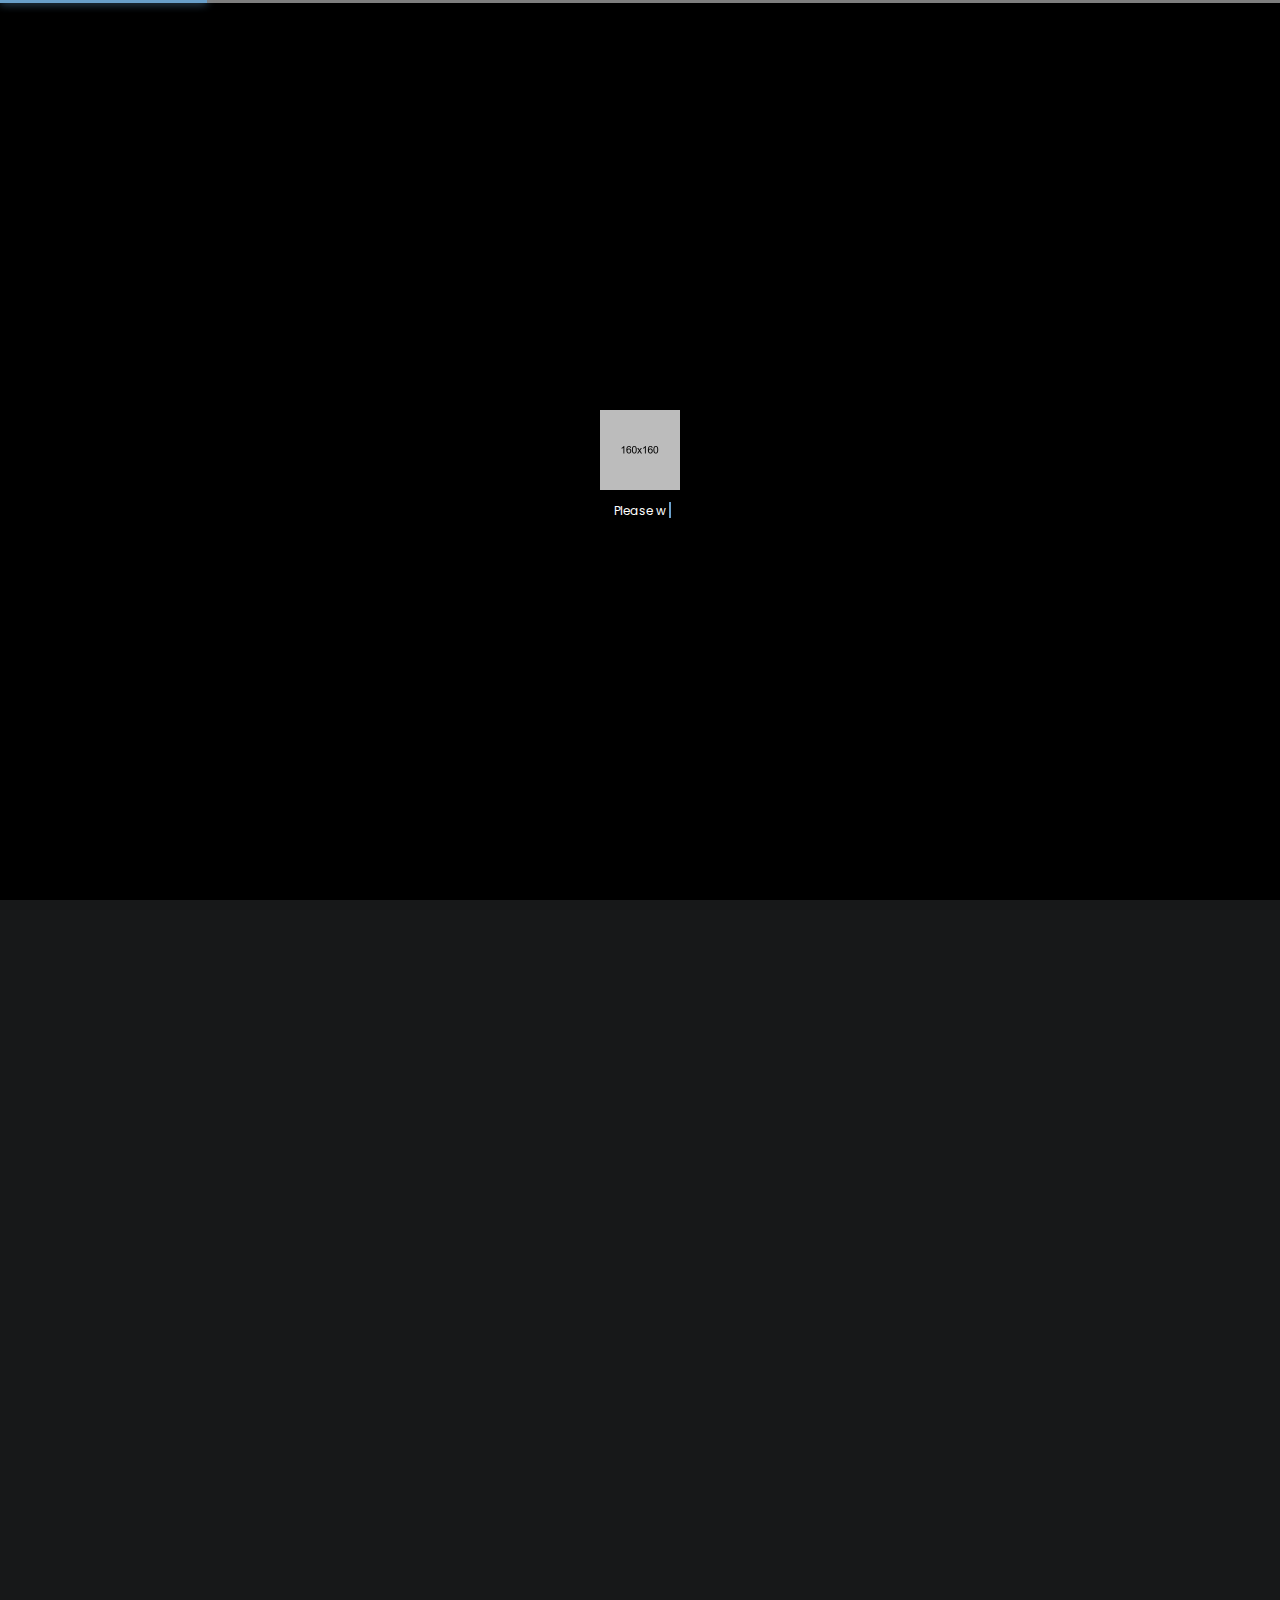
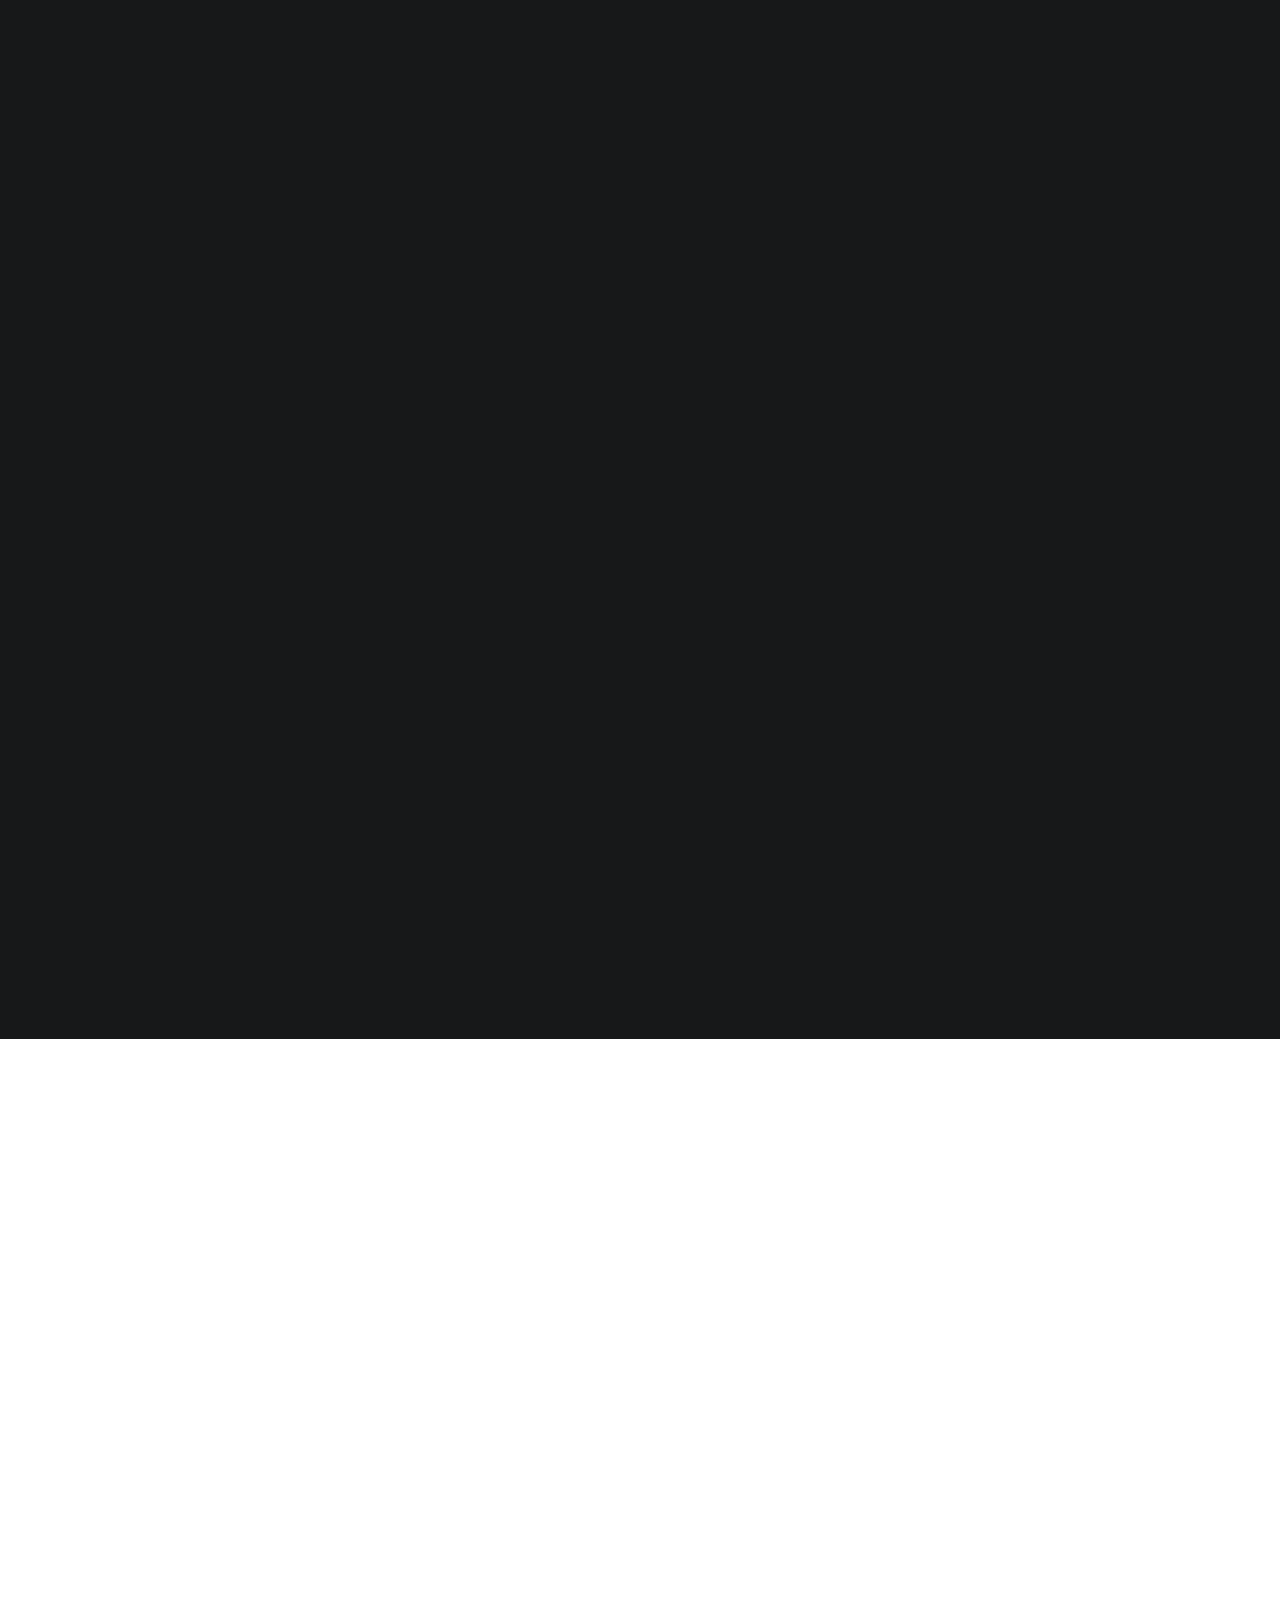
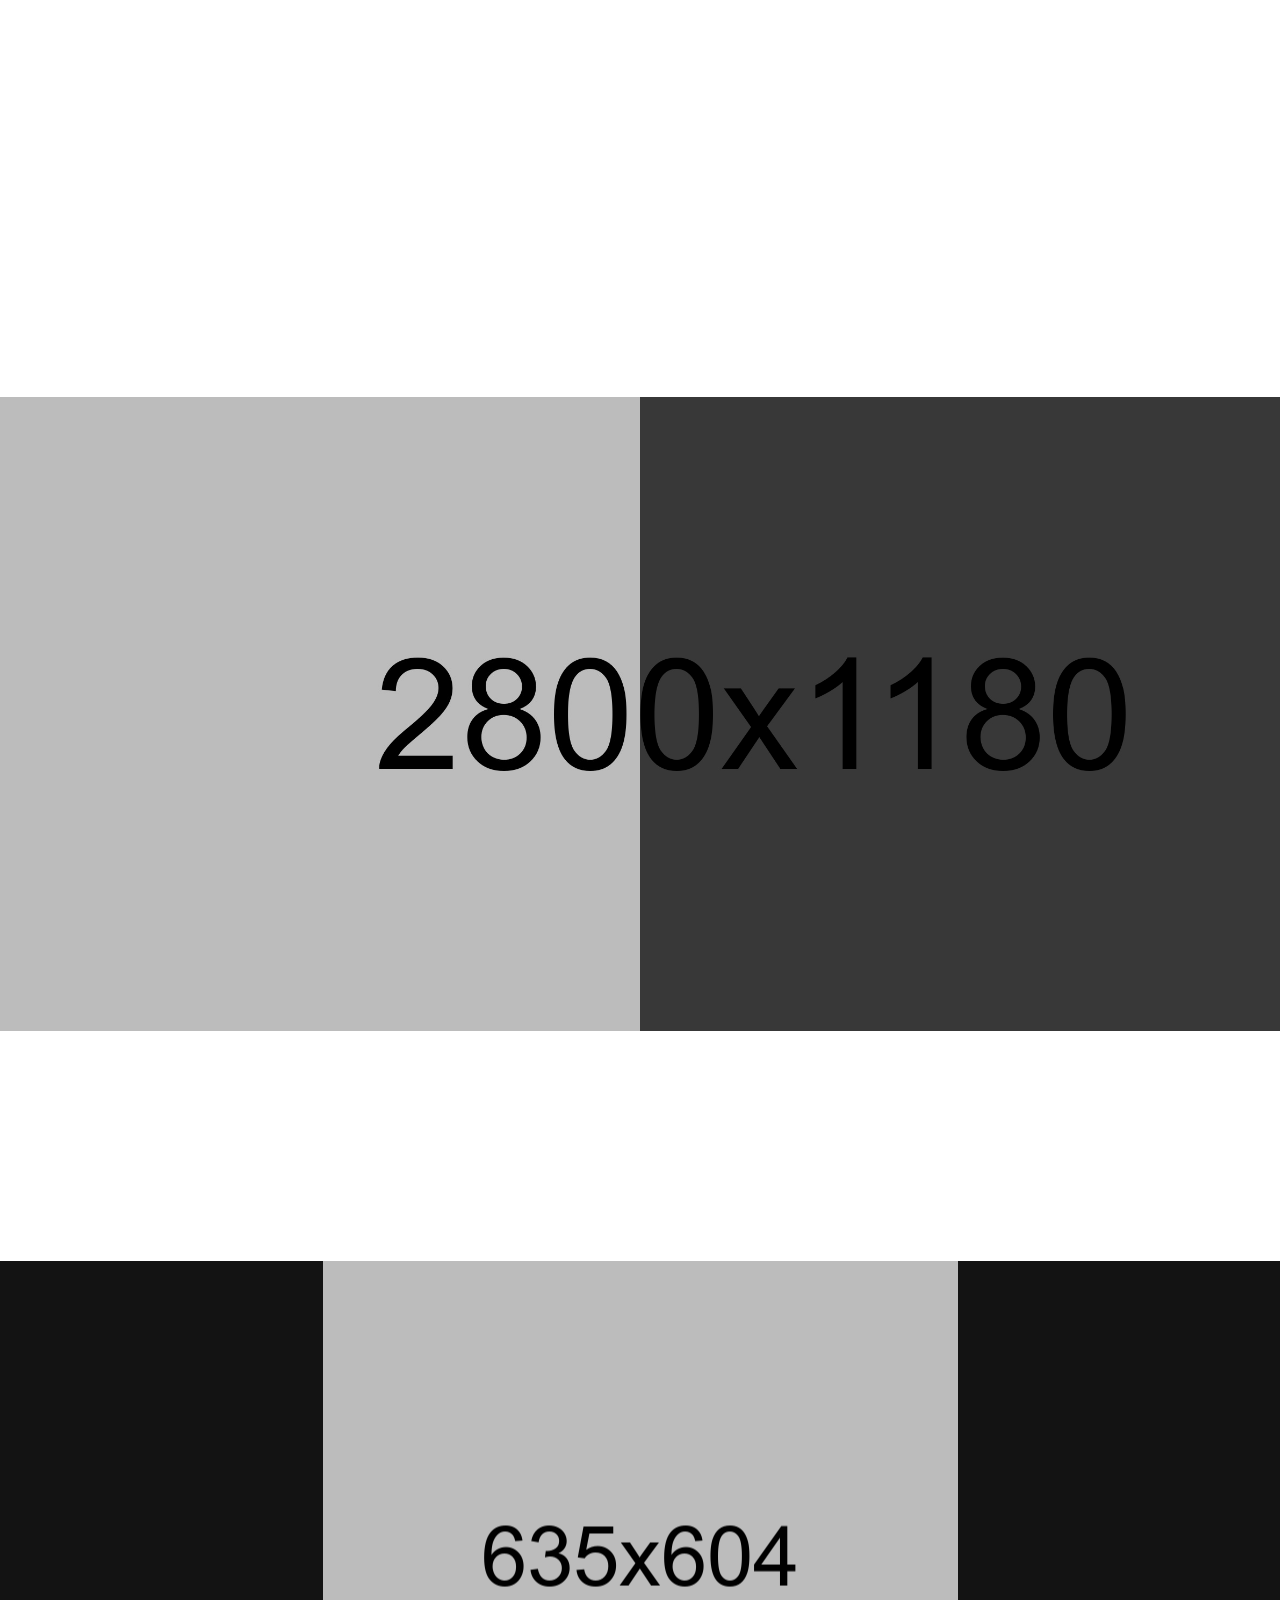
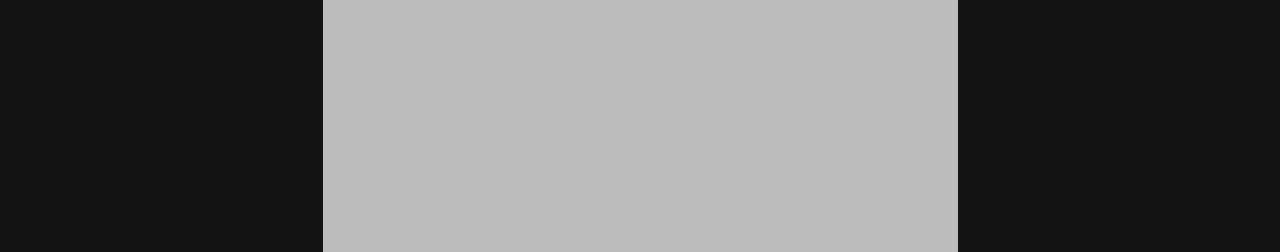
<file: index.html>
<!DOCTYPE html>
<html lang="en">
  <head>
    <meta charset="utf-8" />
    <meta
      name="viewport"
      content="width=device-width, initial-scale=1, shrink-to-fit=no"
    />
    <meta name="format-detection" content="telephone=no" />
    <meta name="theme-color" content="#6ba1cc" />
    <title>Digital Escape | Home</title>
    <meta name="author" content="Digital Escape" />
    <!-- TODO: Update site description -->
    <meta name="description" content="Digital Escape" />
    <meta
      name="keywords"
      content="creative, works, showcase, portfolio, highlight, projects, parallax, agency, digital, studio, css, animation, transition, svg, html, css,web design, photography, web development ,Videography ,graphic design,"
    />

    <!-- TODO: update SOCIAL MEDIA META -->
    <meta property="og:description" content="Digital Escape" />
    <meta property="og:image" content="http://www.digitalescape.co.za" />
    <meta property="og:site_name" content="Digital Escape" />
    <meta property="og:title" content="Digital Escape" />
    <meta property="og:type" content="website" />
    <meta property="og:url" content="http://www.digitalescape.co.za" />

    <!-- TODO: update TWITTER META -->
    <meta name="twitter:card" content="summary" />
    <meta name="twitter:site" content="@unicord" />
    <meta name="twitter:creator" content="@unicord" />
    <meta name="twitter:title" content="unicord" />
    <meta
      name="twitter:description"
      content="Unicord | Creative Portfolio for Freelancers & Agencies"
    />
    <meta
      name="twitter:image"
      content="http://www.themezinho.net/unicord/preview.png"
    />

    <!-- TODO: update FAVICON FILES -->
    <link
      href="ico/apple-touch-icon-144-precomposed.png"
      rel="apple-touch-icon"
      sizes="144x144"
    />
    <link
      href="ico/apple-touch-icon-114-precomposed.png"
      rel="apple-touch-icon"
      sizes="114x114"
    />
    <link
      href="ico/apple-touch-icon-72-precomposed.png"
      rel="apple-touch-icon"
      sizes="72x72"
    />
    <link
      href="ico/apple-touch-icon-57-precomposed.png"
      rel="apple-touch-icon"
    />
    <link href="ico/favicon.png" rel="shortcut icon" />

    <!-- CSS FILES -->
    <link rel="stylesheet" href="css/font-awesome.min.css" />
    <link rel="stylesheet" href="css/animate.min.css" />
    <link rel="stylesheet" href="css/swiper.min.css" />
    <link rel="stylesheet" href="css/bootstrap.min.css" />
    <link rel="stylesheet" href="css/style.css" />
  </head>
  <body>
    <div class="preloader">
      <div class="inner">
        <div class="loader">
          <div class="trackbar">
            <div class="loadbar"></div>
          </div>
        </div>
        <!-- end loader -->
        <div class="holder">
          <span class="typewriter" id="typewriter"></span>
        </div>
        <!-- end holder -->
      </div>
      <!-- end inner -->
    </div>
    <!-- end preloader -->
    <div class="transition-overlay">
      <div class="green-layer"></div>
      <div class="black-layer"></div>
    </div>
    <!-- end transition-overlay -->
    <nav class="navigation-menu">
      <div class="green-layer"></div>
      <div class="black-layer"></div>
      <div class="inner">
        <ul>
          <li><a href="/">Home</a></li>
          <li><a href="services.html">Services</a></li>
          <li><a href="showcases.html">Showcases</a></li>
          <li><a href="say-hello.html">Say Hello</a></li>
        </ul>

        <address>
          1 DAN PIENAAR
          <br />
          EMALAHLENI, MPUMALANGA, 1035
          <br />
          <br />
          067-231-1726
          <br />
          083-791-0409
          <br />
          073-119-4293
        </address>
      </div>
      <!-- end inner -->
    </nav>
    <!-- end navigation-menu -->
    <nav class="navbar">
      <!-- TODO: use correct logo -->
      <div class="logo">
        <a href="/"><img src="images/logo.png" alt="Image" /></a>
      </div>
      <!-- end logo -->
      <div class="email-us">
        Say
        <a href="mailto:info@digitalescape.co.za">
          <span>info</span>
          @digitalescape.co.za
        </a>
      </div>
      <!-- end email-us -->
      <div class="sandwich-nav">
        <b>MENU</b>
        <div class="sandwich-btn circle" id="sandwich-btn" data-dist="7">
          <span></span>
          <span></span>
        </div>
        <!-- end sandwich-btn -->
      </div>
      <!-- end sandwich-nav -->
    </nav>
    <!-- end navbar -->
    <header class="header">
      <div class="particles-mask" id="parallax">
        <div class="inner">
          <div class="masker">
            <div class="layer" data-depth="0.2">
              <h1 data-text="Digital escape">Digital Escape</h1>
            </div>
            <!-- end layer -->
            <div id="particles-js"></div>
            <!-- end particles-js -->
          </div>
          <!-- end masker -->
          <h5>
            Illusive is a single weight, uppercase display typeface inspired by
            the elements
          </h5>
          <a href="#">DISCOVER NOW</a>
        </div>
        <!-- end inner -->
      </div>
      <!-- end particles-mask -->

      <ul class="social-media">
        <li>
          <a href="#"><i class="fa fa-facebook"></i></a>
        </li>
        <li>
          <a href="#"><i class="fa fa-twitter"></i></a>
        </li>
        <li>
          <a href="#"><i class="fa fa-dribbble"></i></a>
        </li>
        <li>
          <a href="#"><i class="fa fa-linkedin"></i></a>
        </li>
        <li>
          <a href="#"><i class="fa fa-youtube-play"></i></a>
        </li>
      </ul>
      <div class="scroll-down">
        <b>SCROLL DOWN</b>
        <span></span>
      </div>
      <!-- end scroll-down -->
    </header>
    <!-- end header -->
    <div class="header-spacing"></div>
    <!-- end header-spacing -->
    <main>
      <section class="works">
        <ul>
          <li class="wow fadeInUp">
            <figure data-tilt>
              <img src="images/works01.jpg" alt="Image" class="thumb" />
              <figcaption>
                <img src="images/logo-brand.png" alt="Image" class="brand" />
                <h3>Yellow Ginger</h3>
                <small>UI-UX Design, WordPress</small>
                <a href="case-details.html">CASE DETAILS</a>
              </figcaption>
            </figure>
          </li>
          <li class="wow fadeInUp">
            <figure data-tilt>
              <img src="images/works02.jpg" alt="Image" class="thumb" />
              <figcaption>
                <img src="images/logo-brand2.png" alt="Image" class="brand" />
                <h3>Red Tomato</h3>
                <small>Web Design, HTML, Development</small>
                <a href="case-details.html">CASE DETAILS</a>
              </figcaption>
            </figure>
          </li>
          <li class="wow fadeInUp">
            <figure data-tilt>
              <img src="images/works03.jpg" alt="Image" class="thumb" />
              <figcaption>
                <img src="images/logo-brand3.png" alt="Image" class="brand" />
                <h3>Mr. Washington</h3>
                <small>App Development, UI-UX Design</small>
                <a href="case-details.html">CASE DETAILS</a>
              </figcaption>
            </figure>
          </li>
          <li class="wow fadeInUp">
            <figure data-tilt>
              <img src="images/works04.jpg" alt="Image" class="thumb" />
              <figcaption>
                <img src="images/logo-brand2.png" alt="Image" class="brand" />
                <h3>House MD</h3>
                <small>Print Design, Branding</small>
                <a href="case-details.html">CASE DETAILS</a>
              </figcaption>
            </figure>
          </li>
          <li class="wow fadeInUp">
            <figure data-tilt>
              <img src="images/works05.jpg" alt="Image" class="thumb" />
              <figcaption>
                <img src="images/logo-brand3.png" alt="Image" class="brand" />
                <h3>Celebrity</h3>
                <small>UI-UX Design, WordPress</small>
                <a href="case-details.html">CASE DETAILS</a>
              </figcaption>
            </figure>
          </li>
          <li class="wow fadeInUp">
            <figure data-tilt>
              <img src="images/works06.jpg" alt="Image" class="thumb" />
              <figcaption>
                <img src="images/logo-brand3.png" alt="Image" class="brand" />
                <h3>Man in Black</h3>
                <small>HTML, Development</small>
                <a href="case-details.html">CASE DETAILS</a>
              </figcaption>
            </figure>
          </li>
          <li class="wow fadeInUp">
            <figure data-tilt>
              <img src="images/works07.jpg" alt="Image" class="thumb" />
              <figcaption>
                <img src="images/logo-brand.png" alt="Image" class="brand" />
                <h3>Old School</h3>
                <small>App Design, Development</small>
                <a href="case-details.html">CASE DETAILS</a>
              </figcaption>
            </figure>
          </li>
          <li class="wow fadeInUp">
            <figure data-tilt>
              <img src="images/works08.jpg" alt="Image" class="thumb" />
              <figcaption>
                <img src="images/logo-brand2.png" alt="Image" class="brand" />
                <h3>Paper Girl</h3>
                <small>UI-UX Design, HTML, Development</small>
                <a href="case-details.html">CASE DETAILS</a>
              </figcaption>
            </figure>
          </li>
          <li class="wow fadeInUp">
            <figure data-tilt>
              <img src="images/works09.jpg" alt="Image" class="thumb" />
              <figcaption>
                <img src="images/logo-brand3.png" alt="Image" class="brand" />
                <h3>Moto Wheel</h3>
                <small>Branding, Print Design</small>
                <a href="case-details.html">CASE DETAILS</a>
              </figcaption>
            </figure>
          </li>
        </ul>
      </section>
      <!-- end works -->
      <section class="features-content">
        <div class="container">
          <div class="row">
            <div class="col-lg-5 wow fadeInLeft">
              <h2>Services</h2>
              <h6>
                All of our products exist to help you customize your website and
                add some advanced functionality lacks.
              </h6>
            </div>
            <!-- end col-5 -->
            <div class="col-lg-7">
              <div class="row inner">
                <div class="col-md-4 wow fadeInUp">
                  <img src="images/icon01.png" alt="Image" />
                  <h4>Graphic Design</h4>
                  <p>Unicord provides a fantastic living experience.</p>
                </div>
                <!-- end col-4 -->
                <div class="col-md-4 wow fadeInUp">
                  <img src="images/icon02.png" alt="Image" />
                  <h4>Business Profiles</h4>
                  <p>Website and add some advanced lacks.</p>
                </div>
                <!-- end col-4 -->
                <div class="col-md-4 wow fadeInUp">
                  <img src="images/icon03.png" alt="Image" />
                  <h4>Business Cards</h4>
                  <p>Website and add some advanced functionality.</p>
                </div>
                <!-- end col-4 -->
                <div class="col-md-4 wow fadeInUp">
                  <img src="images/icon02.png" alt="Image" />
                  <h4>Websites</h4>
                  <p>Website and add some advanced functionality</p>
                </div>
                <!-- end col-4 -->
                <div class="col-md-4 wow fadeInUp">
                  <img src="images/icon03.png" alt="Image" />
                  <h4>Social Media Management</h4>
                  <p>Website and add some advanced functionality</p>
                </div>
                <!-- end col-4 -->
                <div class="col-md-4 wow fadeInUp">
                  <img src="images/icon03.png" alt="Image" />
                  <h4>Marketing</h4>
                  <p>Website and add some advanced functionality</p>
                </div>
                <!-- end col-4 -->
                <div class="col-md-4 wow fadeInUp">
                  <img src="images/icon03.png" alt="Image" />
                  <h4>Google Ads</h4>
                  <p>Website and add some advanced functionality</p>
                </div>
                <!-- end col-4 -->
                <div class="col-md-4 wow fadeInUp">
                  <img src="images/icon03.png" alt="Image" />
                  <h4>Logo Designs</h4>
                  <p>Website and add some advanced functionality</p>
                </div>
                <!-- end col-4 -->
                <div class="col-md-4 wow fadeInUp">
                  <img src="images/icon03.png" alt="Image" />
                  <h4>Letterhead Designs</h4>
                  <p>Website and add some advanced functionality</p>
                </div>
                <!-- end col-4 -->
                <div class="col-md-4 wow fadeInUp">
                  <img src="images/icon03.png" alt="Image" />
                  <h4>Corporate Photoshop</h4>
                  <p>Website and add some advanced functionality</p>
                </div>
                <!-- end col-4 -->
                <div class="col-md-4 wow fadeInUp">
                  <img src="images/icon03.png" alt="Image" />
                  <h4>Company Video Presentation</h4>
                  <p>Website and add some advanced functionality</p>
                </div>
                <!-- end col-4 -->
                <div class="col-md-4 wow fadeInUp">
                  <img src="images/icon03.png" alt="Image" />
                  <h4>Drone Services</h4>
                  <p>Website and add some advanced functionality</p>
                </div>
                <!-- end col-4 -->
              </div>
              <!-- end row inner -->
            </div>
            <!-- end col-7 -->
          </div>
          <!-- end row -->
        </div>
        <!-- end container -->
      </section>
      <!-- end features-content -->
      <section
        class="full-media-content bg-image"
        data-background="images/hero01.jpg"
      >
        <div class="sides">
          <figure class="wow fadeInLeft">
            <img src="images/office01.jpg" alt="Image" />
          </figure>
        </div>
        <!-- end sides -->
        <div class="sides inner-content">
          <div class="inner wow fadeInUp">
            <h5>Why choose us</h5>
            <h2>Punchline</h2>
            <p>
              Unicord is a creative digital agency, composed of creative
              designers & experienced developers. You’ll have your own
              individual apartment and facilities which are inspired by the
              luxurious life you want to live.
            </p>
            <a href="#">TAKE A LOOK</a>
          </div>
          <!-- end inner -->
        </div>
        <!-- end sides -->
      </section>
      <!-- end full-media-content -->
      <section class="logos">
        <div class="container">
          <ul>
            <li class="wow fadeInUp">
              <figure>
                <img src="images/logo01.jpg" alt="Image" />
                <h6>BIRD DIGITAL INC.</h6>
              </figure>
            </li>
            <li class="wow fadeInUp">
              <figure>
                <img src="images/logo02.jpg" alt="Image" />
                <h6>FOX ENTERTAINMENT</h6>
              </figure>
            </li>
            <li class="wow fadeInUp">
              <figure>
                <img src="images/logo03.jpg" alt="Image" />
                <h6>EAGLE SOLUTIONS</h6>
              </figure>
            </li>
            <li class="wow fadeInUp">
              <figure>
                <img src="images/logo04.jpg" alt="Image" />
                <h6>DEERS MEDICAL INC.</h6>
              </figure>
            </li>
            <li class="wow fadeInUp">
              <figure>
                <img src="images/logo05.jpg" alt="Image" />
                <h6>BIRD NATURAL PARKS</h6>
              </figure>
            </li>
          </ul>
        </div>
        <!-- end container -->
      </section>
      <!-- end logos -->
      <footer class="footer">
        <div class="container wow fadeIn">
          <img src="images/logo.png" alt="Image" />
          <h2>
            Don't be shy and
            <br />
            talk to us?
          </h2>
          <h5>Say info@digitalescape.co.za</h5>
          <ul>
            <li>
              <a href="#"><i class="fa fa-facebook"></i></a>
            </li>
            <li>
              <a href="#"><i class="fa fa-twitter"></i></a>
            </li>
            <li>
              <a href="#"><i class="fa fa-behance"></i></a>
            </li>
            <li>
              <a href="#"><i class="fa fa-google-plus"></i></a>
            </li>
            <li>
              <a href="#"><i class="fa fa-youtube-play"></i></a>
            </li>
          </ul>
          <span>© 2024 Digital Escape | All Rights Reserved</span>
        </div>
        <!-- end container -->
      </footer>
      <!-- end footer -->
    </main>
    <!-- end main -->
    <audio id="link" src="audio/link.mp3" preload="auto"></audio>
    <audio id="hover-audio" src="audio/hover.mp3" preload="auto"></audio>

    <!-- JS FILES -->
    <script src="js/jquery.min.js"></script>
    <script src="js/popper.min.js"></script>
    <script src="js/bootstrap.min.js"></script>
    <script src="js/swiper.min.js"></script>
    <script src="js/wow.min.js"></script>
    <script src="js/isotope.min.js"></script>
    <script src="js/tilt.jquery.js"></script>
    <script src="js/jquery.typewriter.js"></script>
    <script src="js/TweenMax.min.js"></script>
    <script src="js/imagesloaded.pkgd.min.js"></script>
    <script src="js/particles.min.js"></script>
    <script src="js/jquery.parallax.min.js"></script>
    <script src="js/motion.blur.js"></script>
    <script src="js/scripts.js"></script>
  </body>
</html>
</file>
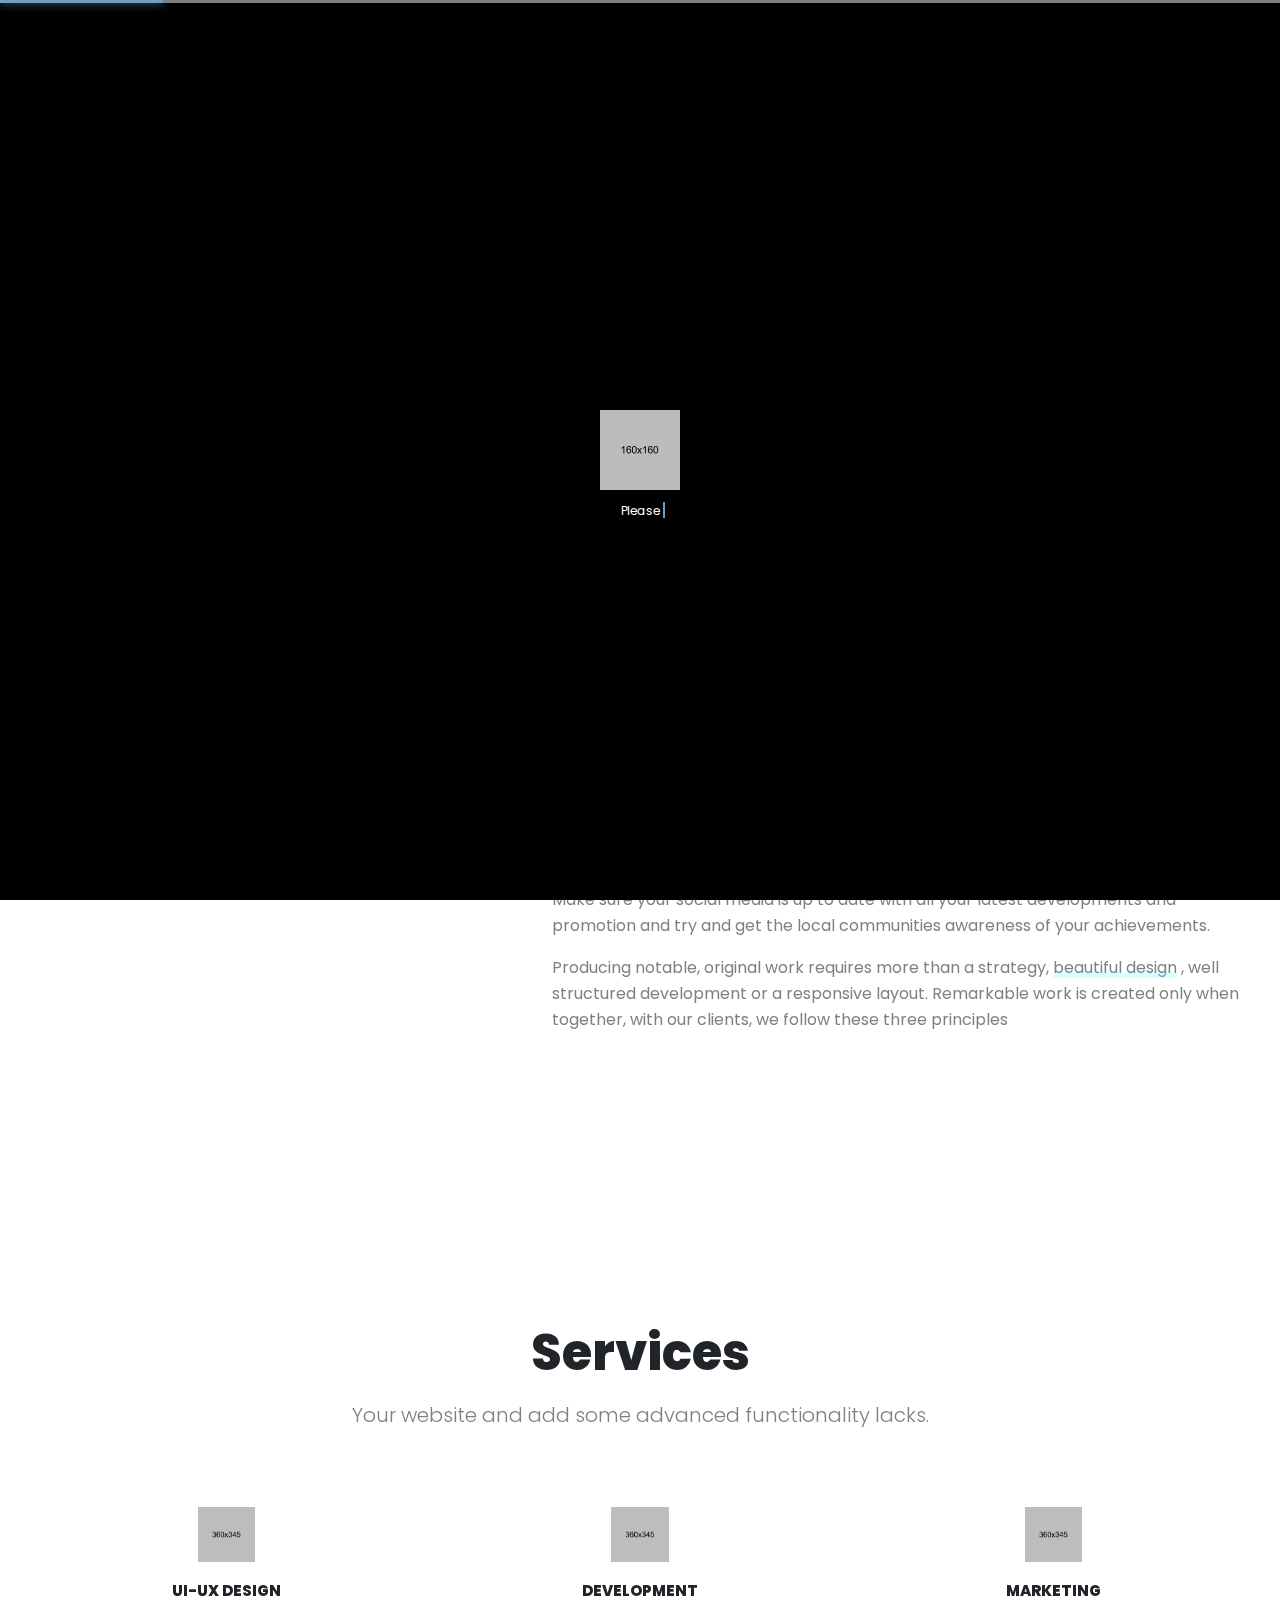
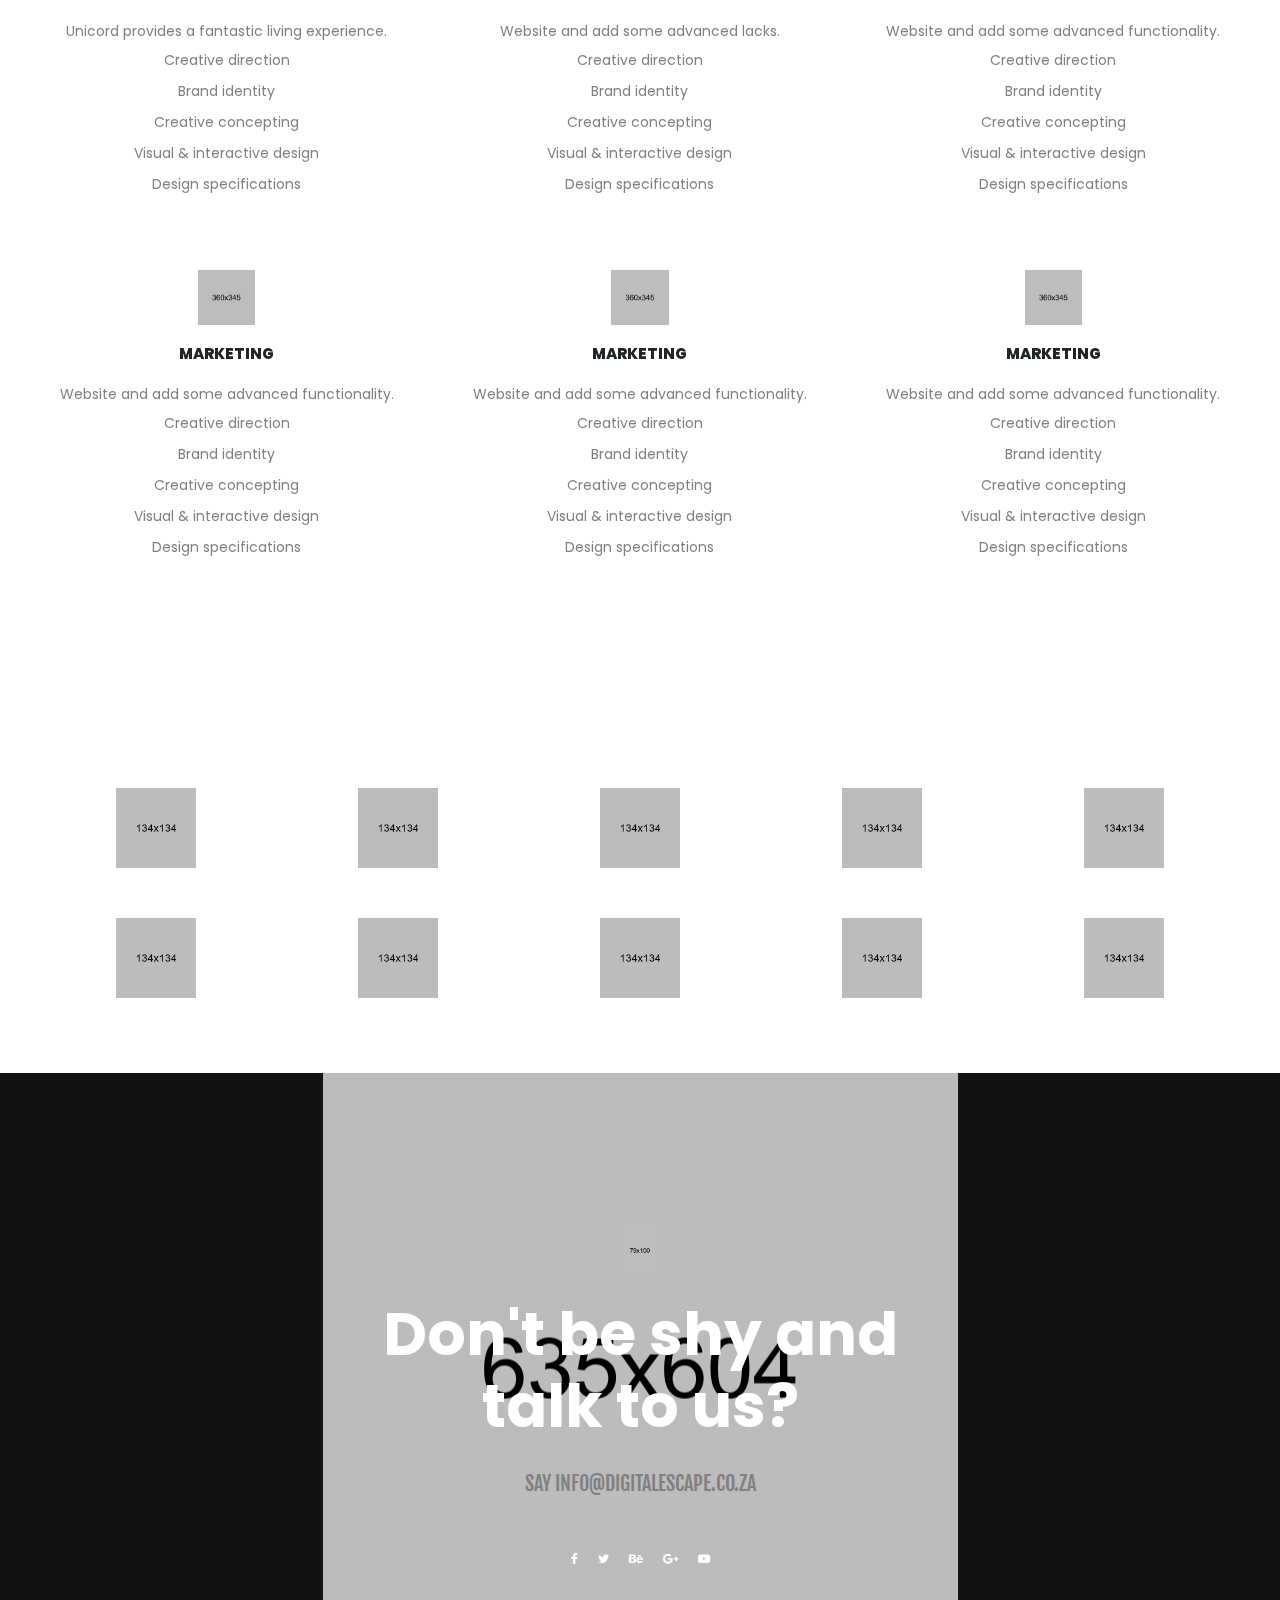
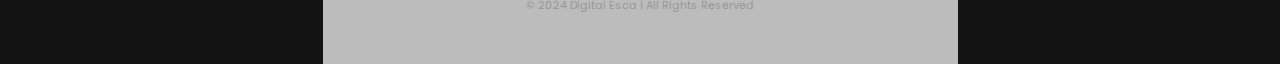
<file: services.html>
<!DOCTYPE html>
<html lang="en">
  <head>
    <meta charset="utf-8" />
    <meta
      name="viewport"
      content="width=device-width, initial-scale=1, shrink-to-fit=no"
    />
    <meta name="format-detection" content="telephone=no" />
    <meta name="theme-color" content="#6ba1cc" />
    <title>Digital escape | Services</title>
    <meta name="author" content="Digital escape" />
    <!-- TODO: Update site description -->
    <meta name="description" content="Digital Escape" />
    <meta
      name="keywords"
      content="creative, works, showcase, portfolio, highlight, projects, parallax, agency, digital, studio, css, animation, transition, svg, html, css,web design, photography, web development ,Videography ,graphic design,"
    />

    <!-- TODO: update SOCIAL MEDIA META -->
    <meta property="og:description" content="Digital Escape" />
    <meta property="og:image" content="http://www.digitalescape.co.za" />
    <meta property="og:site_name" content="Digital Escape" />
    <meta property="og:title" content="Digital Escape" />
    <meta property="og:type" content="website" />
    <meta property="og:url" content="http://www.digitalescape.co.za" />

    <!-- TODO: update TWITTER META -->
    <meta name="twitter:card" content="summary" />
    <meta name="twitter:site" content="@unicord" />
    <meta name="twitter:creator" content="@unicord" />
    <meta name="twitter:title" content="unicord" />
    <meta
      name="twitter:description"
      content="Unicord | Creative Portfolio for Freelancers & Agencies"
    />
    <meta
      name="twitter:image"
      content="http://www.themezinho.net/unicord/preview.png"
    />

    <!-- TODO: update FAVICON FILES -->
    <link
      href="ico/apple-touch-icon-144-precomposed.png"
      rel="apple-touch-icon"
      sizes="144x144"
    />
    <link
      href="ico/apple-touch-icon-114-precomposed.png"
      rel="apple-touch-icon"
      sizes="114x114"
    />
    <link
      href="ico/apple-touch-icon-72-precomposed.png"
      rel="apple-touch-icon"
      sizes="72x72"
    />
    <link
      href="ico/apple-touch-icon-57-precomposed.png"
      rel="apple-touch-icon"
    />
    <link href="ico/favicon.png" rel="shortcut icon" />

    <!-- CSS FILES -->
    <link rel="stylesheet" href="css/font-awesome.min.css" />
    <link rel="stylesheet" href="css/animate.min.css" />
    <link rel="stylesheet" href="css/swiper.min.css" />
    <link rel="stylesheet" href="css/bootstrap.min.css" />
    <link rel="stylesheet" href="css/style.css" />
  </head>
  <body>
    <div class="preloader">
      <div class="inner">
        <div class="loader">
          <div class="trackbar">
            <div class="loadbar"></div>
          </div>
        </div>
        <!-- end loader -->
        <div class="holder">
          <span class="typewriter" id="typewriter"></span>
        </div>
        <!-- end holder -->
      </div>
      <!-- end inner -->
    </div>
    <!-- end preloader -->
    <div class="transition-overlay">
      <div class="green-layer"></div>
      <div class="black-layer"></div>
    </div>
    <!-- end transition-overlay -->
    <nav class="navigation-menu">
      <div class="green-layer"></div>
      <div class="black-layer"></div>
      <div class="inner">
        <ul>
          <li><a href="/">Home</a></li>
          <li><a href="services.html">Services</a></li>
          <li><a href="showcases.html">Showcases</a></li>
          <li><a href="say-hello.html">Say Hello</a></li>
        </ul>

        <address>
          1 DAN PIENAAR
          <br />
          EMALAHLENI, MPUMALANGA, 1035
          <br />
          <br />
          067-231-1726
          <br />
          083-791-0409
          <br />
          073-119-4293
        </address>
      </div>
      <!-- end inner -->
    </nav>
    <!-- end navigation-menu -->
    <nav class="navbar">
      <!-- TODO: use correct logo -->
      <div class="logo">
        <a href="/"><img src="images/logo.png" alt="Image" /></a>
      </div>
      <!-- end logo -->
      <div class="email-us">
        Say
        <a href="#">
          <span>hello</span>
          @digital-escape.co.za
        </a>
      </div>
      <!-- end email-us -->
      <div class="sandwich-nav">
        <b>MENU</b>
        <div class="sandwich-btn circle" id="sandwich-btn" data-dist="7">
          <span></span>
          <span></span>
        </div>
        <!-- end sandwich-btn -->
      </div>
      <!-- end sandwich-nav -->
    </nav>
    <!-- end navbar -->
    <header class="page-header">
      <div class="video-bg">
        <video src="videos/video.mp4" autoplay muted loop></video>
      </div>
      <!-- end video-bg -->
      <div class="inner">
        <h2 data-text="Services">Services</h2>
        <p>
          We work in an integral manner and address projects in the following
          dimensions.
        </p>
      </div>
      <!-- end inner -->
      <ul class="social-media">
        <li>
          <a href="#"><i class="fa fa-facebook"></i></a>
        </li>
        <li>
          <a href="#"><i class="fa fa-twitter"></i></a>
        </li>
        <li>
          <a href="#"><i class="fa fa-dribbble"></i></a>
        </li>
        <li>
          <a href="#"><i class="fa fa-linkedin"></i></a>
        </li>
        <li>
          <a href="#"><i class="fa fa-youtube-play"></i></a>
        </li>
      </ul>
      <div class="scroll-down">
        <b>SCROLL DOWN</b>
        <span></span>
      </div>
      <!-- end scroll-down -->
    </header>
    <!-- end page-header -->
    <div class="page-header-spacing"></div>
    <!-- end page-header-spacing -->
    <main>
      <section class="introduction">
        <div class="container">
          <div class="row">
            <div class="col-lg-5">
              <h2>More than a passtime it is a heritage</h2>
              <h6>Setting a financial operation apart from the crowd</h6>
            </div>
            <!-- end col-5 -->
            <div class="col-lg-7">
              <h4>
                We are a team of multi-skilled and curious
                <span>digital specialists</span>
                who are always up for a challenge and learning as fast as
                digital is changing.
              </h4>
              <p>
                Make sure your social media is up to date with all your latest
                developments and promotion and try and get the local communities
                awareness of your achievements.
              </p>
              <p>
                Producing notable, original work requires more than a strategy,
                <span>beautiful design</span>
                , well structured development or a responsive layout. Remarkable
                work is created only when together, with our clients, we follow
                these three principles
              </p>
            </div>
            <!-- end col-7 -->
          </div>
          <!-- end row -->
        </div>
        <!-- end container -->
      </section>
      <!-- end introduction -->

      <section class="features-content">
        <div class="container">
          <div class="row justify-content-center text-center">
            <div class="col-12">
              <h2>Services</h2>
              <h5>Your website and add some advanced functionality lacks.</h5>
            </div>
            <!-- end col-12 -->
            <div class="col-lg-4">
              <img src="images/icon01.png" alt="Image" />
              <h4>UI-UX DESIGN</h4>
              <p>Unicord provides a fantastic living experience.</p>
              <ul>
                <li>Creative direction</li>
                <li>Brand identity</li>
                <li>Creative concepting</li>
                <li>Visual &amp; interactive design</li>
                <li>Design specifications</li>
              </ul>
            </div>
            <!-- end col-4 -->
            <div class="col-lg-4">
              <img src="images/icon02.png" alt="Image" />
              <h4>DEVELOPMENT</h4>
              <p>Website and add some advanced lacks.</p>
              <ul>
                <li>Creative direction</li>
                <li>Brand identity</li>
                <li>Creative concepting</li>
                <li>Visual &amp; interactive design</li>
                <li>Design specifications</li>
              </ul>
            </div>
            <!-- end col-4 -->
            <div class="col-lg-4">
              <img src="images/icon03.png" alt="Image" />
              <h4>MARKETING</h4>
              <p>Website and add some advanced functionality.</p>
              <ul>
                <li>Creative direction</li>
                <li>Brand identity</li>
                <li>Creative concepting</li>
                <li>Visual &amp; interactive design</li>
                <li>Design specifications</li>
              </ul>
            </div>
            <!-- end col-4 -->

            <div class="col-lg-4">
              <img src="images/icon03.png" alt="Image" />
              <h4>MARKETING</h4>
              <p>Website and add some advanced functionality.</p>
              <ul>
                <li>Creative direction</li>
                <li>Brand identity</li>
                <li>Creative concepting</li>
                <li>Visual &amp; interactive design</li>
                <li>Design specifications</li>
              </ul>
            </div>
            <!-- end col-4 -->

            <div class="col-lg-4">
              <img src="images/icon03.png" alt="Image" />
              <h4>MARKETING</h4>
              <p>Website and add some advanced functionality.</p>
              <ul>
                <li>Creative direction</li>
                <li>Brand identity</li>
                <li>Creative concepting</li>
                <li>Visual &amp; interactive design</li>
                <li>Design specifications</li>
              </ul>
            </div>
            <!-- end col-4 -->

            <div class="col-lg-4">
              <img src="images/icon03.png" alt="Image" />
              <h4>MARKETING</h4>
              <p>Website and add some advanced functionality.</p>
              <ul>
                <li>Creative direction</li>
                <li>Brand identity</li>
                <li>Creative concepting</li>
                <li>Visual &amp; interactive design</li>
                <li>Design specifications</li>
              </ul>
            </div>
            <!-- end col-4 -->
          </div>
        </div>
        <!-- end container -->
      </section>
      <!-- end features-content -->
      <section class="full-media-content d-none">
        <div class="video-bg">
          <video src="videos/video2.mp4" autoplay muted loop></video>
        </div>
        <!-- end video-bg -->
        <div class="sides hide-mobile"></div>
        <!-- end sides -->
        <div class="sides inner-content">
          <div class="inner">
            <h5>Collaborative approach</h5>
            <h2>INTERFACE</h2>
            <p>
              To create a powerful project once, a bit of luck is enough. To
              generate good products regularly, you need a strong foundation of
              experience and skills.
            </p>
            <a href="#">DISCOVER NOW</a>
          </div>
          <!-- end inner -->
        </div>
        <!-- end sides -->
      </section>
      <!-- end full-media-content -->
      <section class="logos">
        <div class="container">
          <ul>
            <li>
              <figure>
                <img src="images/logo04.jpg" alt="Image" />
                <h6>BIRD DIGITAL INC.</h6>
              </figure>
            </li>
            <li>
              <figure>
                <img src="images/logo05.jpg" alt="Image" />
                <h6>FOX ENTERTAINMENT</h6>
              </figure>
            </li>
            <li>
              <figure>
                <img src="images/logo01.jpg" alt="Image" />
                <h6>EAGLE SOLUTIONS</h6>
              </figure>
            </li>
            <li>
              <figure>
                <img src="images/logo03.jpg" alt="Image" />
                <h6>DEERS MEDICAL INC.</h6>
              </figure>
            </li>
            <li>
              <figure>
                <img src="images/logo02.jpg" alt="Image" />
                <h6>BIRD NATURAL PARKS</h6>
              </figure>
            </li>
            <li>
              <figure>
                <img src="images/logo01.jpg" alt="Image" />
                <h6>BIRD DIGITAL INC.</h6>
              </figure>
            </li>
            <li>
              <figure>
                <img src="images/logo02.jpg" alt="Image" />
                <h6>FOX ENTERTAINMENT</h6>
              </figure>
            </li>
            <li>
              <figure>
                <img src="images/logo03.jpg" alt="Image" />
                <h6>EAGLE SOLUTIONS</h6>
              </figure>
            </li>
            <li>
              <figure>
                <img src="images/logo04.jpg" alt="Image" />
                <h6>DEERS MEDICAL INC.</h6>
              </figure>
            </li>
            <li>
              <figure>
                <img src="images/logo05.jpg" alt="Image" />
                <h6>BIRD NATURAL PARKS</h6>
              </figure>
            </li>
          </ul>
        </div>
      </section>
      <!-- end logos -->
      <footer class="footer">
        <div class="container">
          <img src="images/logo.png" alt="Image" />
          <h2>
            Don't be shy and
            <br />
            talk to us?
          </h2>
          <h5>Say info@digitalescape.co.za</h5>
          <ul>
            <li>
              <a href="#"><i class="fa fa-facebook"></i></a>
            </li>
            <li>
              <a href="#"><i class="fa fa-twitter"></i></a>
            </li>
            <li>
              <a href="#"><i class="fa fa-behance"></i></a>
            </li>
            <li>
              <a href="#"><i class="fa fa-google-plus"></i></a>
            </li>
            <li>
              <a href="#"><i class="fa fa-youtube-play"></i></a>
            </li>
          </ul>
          <span>© 2024 Digital Esca | All Rights Reserved</span>
        </div>
        <!-- end container -->
      </footer>
      <!-- end footer -->
    </main>
    <!-- end main -->
    <audio id="link" src="audio/link.mp3" preload="auto"></audio>
    <audio id="hover-audio" src="audio/hover.mp3" preload="auto"></audio>

    <!-- JS FILES -->
    <script src="js/jquery.min.js"></script>
    <script src="js/popper.min.js"></script>
    <script src="js/bootstrap.min.js"></script>
    <script src="js/swiper.min.js"></script>
    <script src="js/wow.min.js"></script>
    <script src="js/isotope.min.js"></script>
    <script src="js/tilt.jquery.js"></script>
    <script src="js/jquery.typewriter.js"></script>
    <script src="js/TweenMax.min.js"></script>
    <script src="js/imagesloaded.pkgd.min.js"></script>
    <script src="js/particles.min.js"></script>
    <script src="js/jquery.parallax.min.js"></script>
    <script src="js/motion.blur.js"></script>
    <script src="js/scripts.js"></script>
  </body>
</html>
</file>
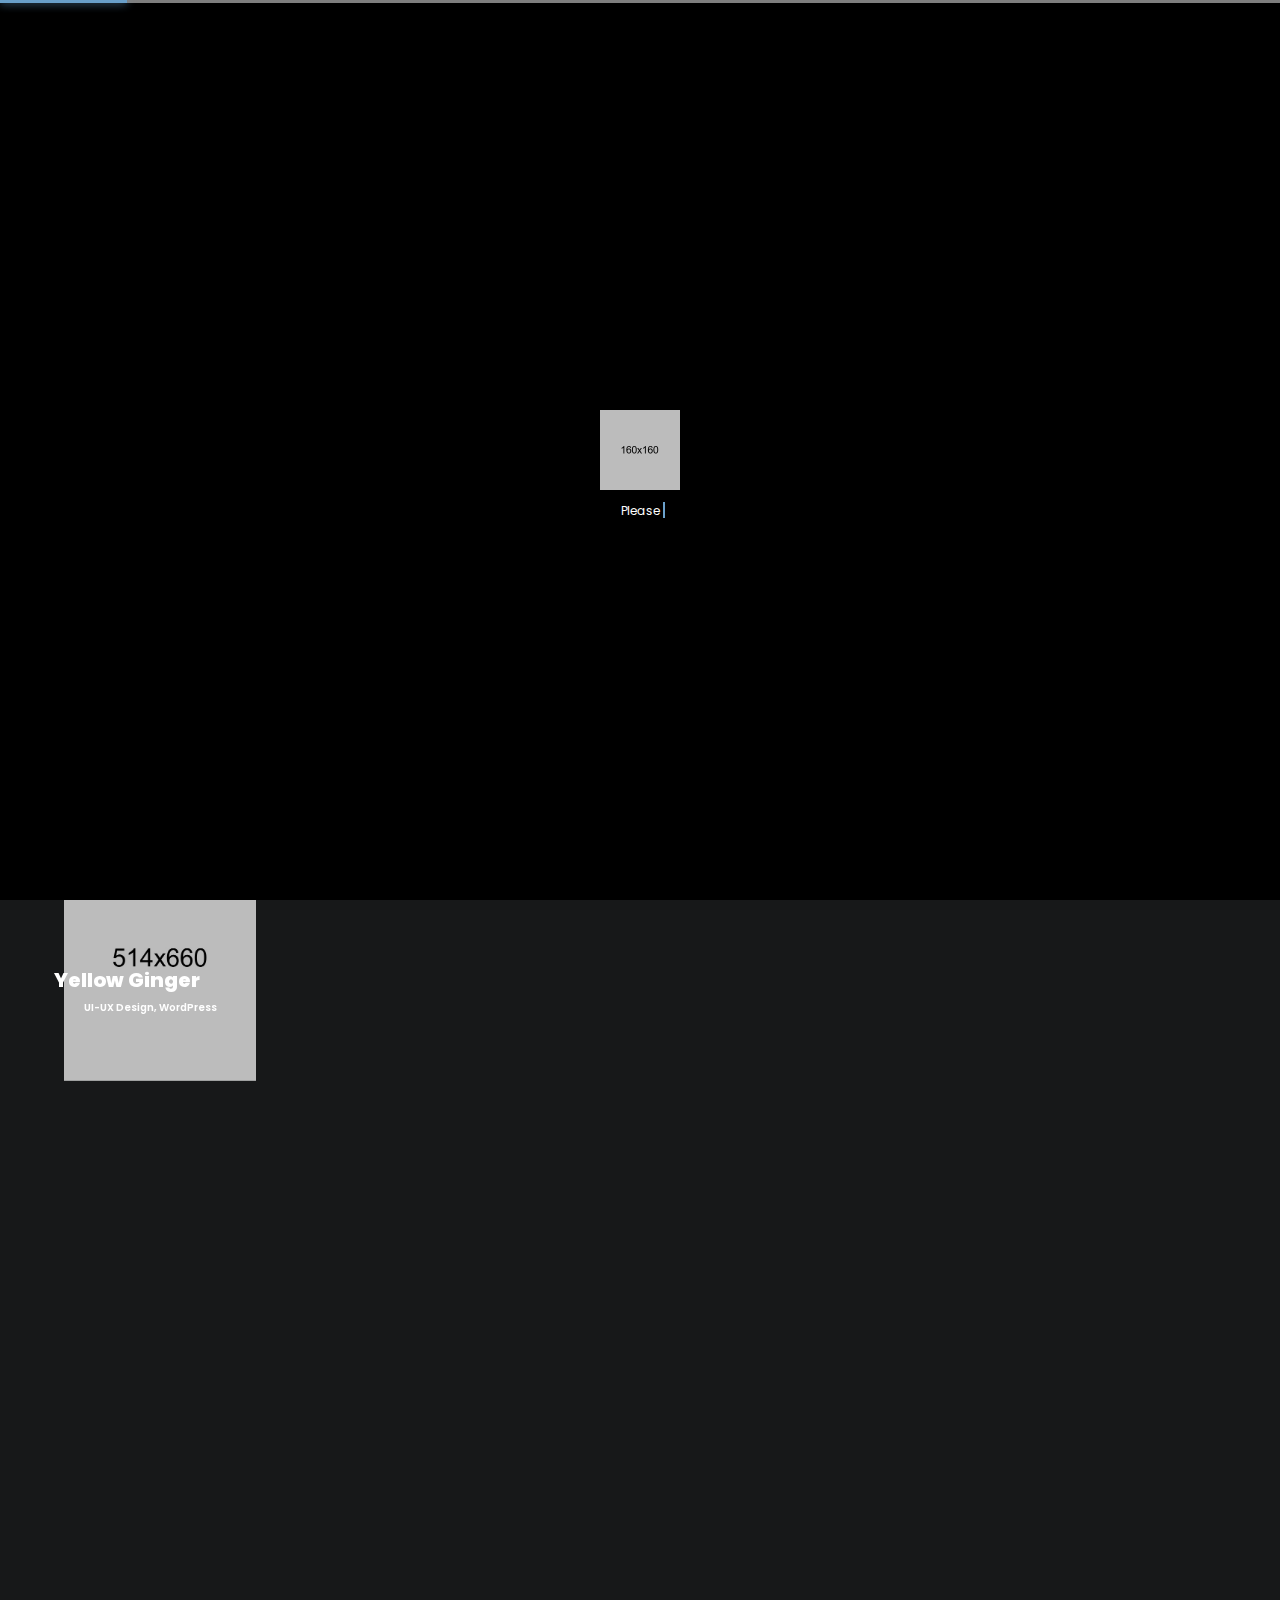
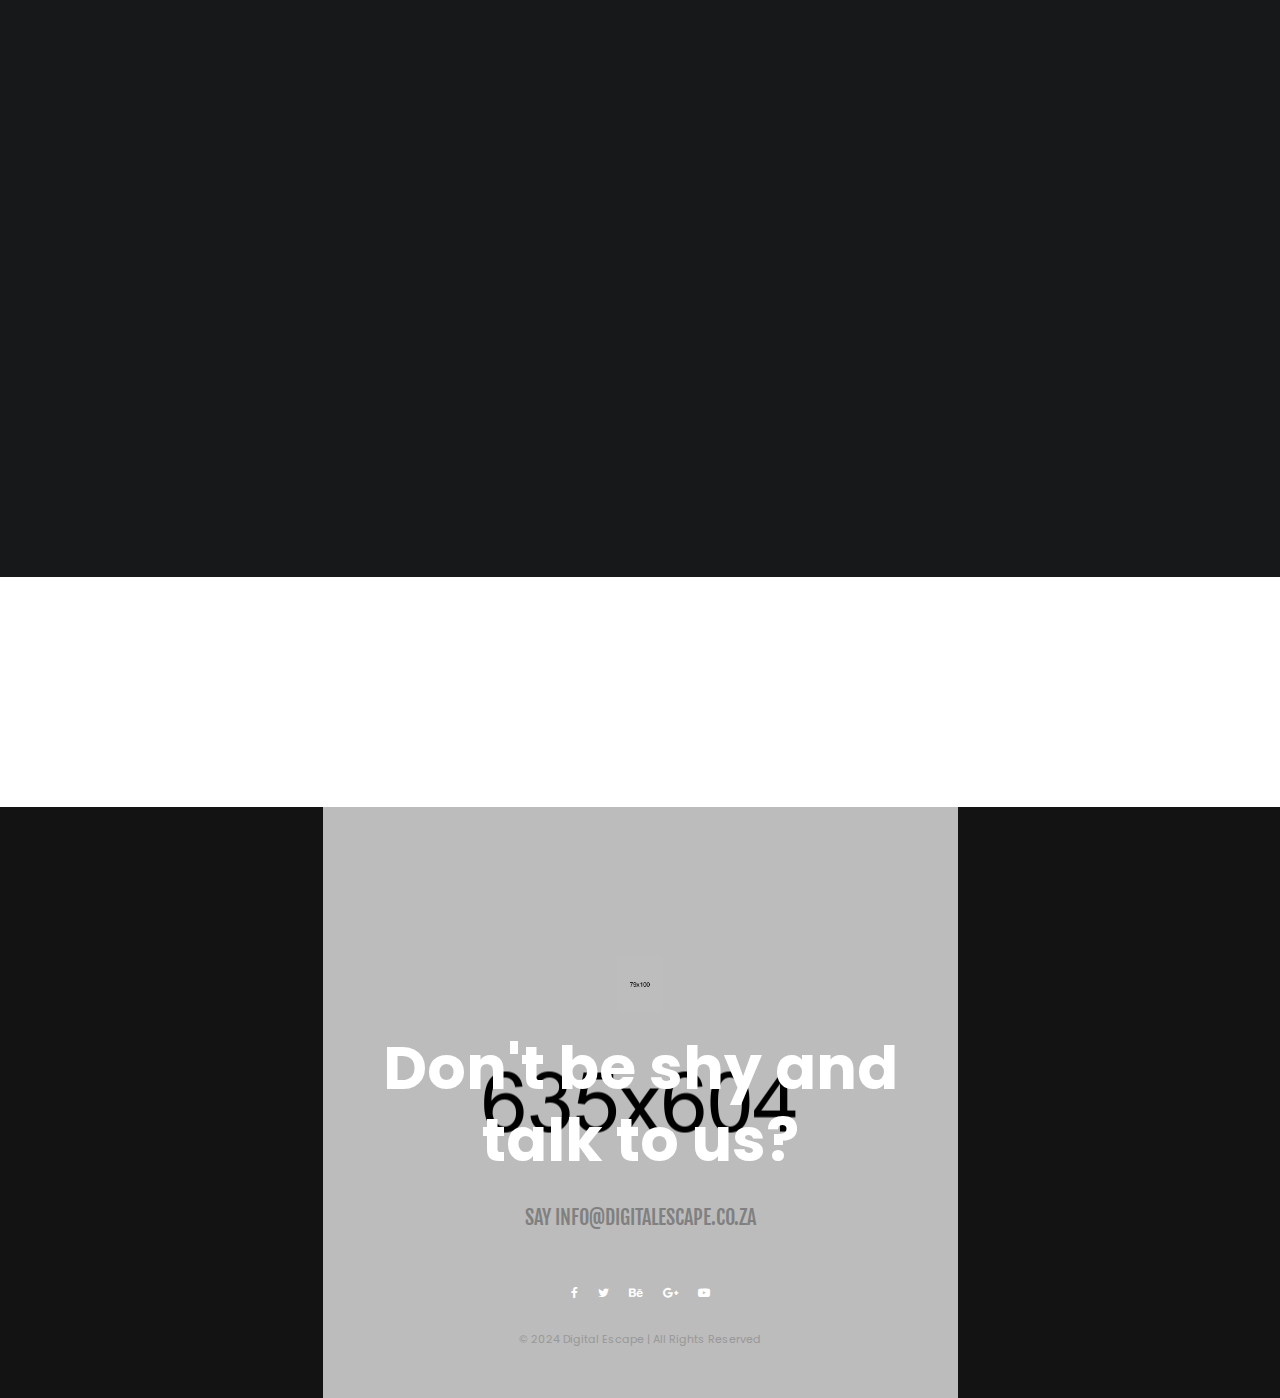
<file: showcases.html>
<!DOCTYPE html>
<html lang="en">
  <head>
    <meta charset="utf-8" />
    <meta
      name="viewport"
      content="width=device-width, initial-scale=1, shrink-to-fit=no"
    />
    <meta name="format-detection" content="telephone=no" />
    <meta name="theme-color" content="#6ba1cc" />
    <title>Digital Escape | Showcases</title>
    <!-- TODO: Update site description -->
    <meta name="description" content="Digital Escape" />
    <meta
      name="keywords"
      content="creative, works, showcase, portfolio, highlight, projects, parallax, agency, digital, studio, css, animation, transition, svg, html, css,web design, photography, web development ,Videography ,graphic design,"
    />

    <!-- TODO: update SOCIAL MEDIA META -->
    <meta property="og:description" content="Digital Escape" />
    <meta property="og:image" content="http://www.digitalescape.co.za" />
    <meta property="og:site_name" content="Digital Escape" />
    <meta property="og:title" content="Digital Escape" />
    <meta property="og:type" content="website" />
    <meta property="og:url" content="http://www.digitalescape.co.za" />

    <!-- TODO: update TWITTER META -->
    <meta name="twitter:card" content="summary" />
    <meta name="twitter:site" content="@unicord" />
    <meta name="twitter:creator" content="@unicord" />
    <meta name="twitter:title" content="unicord" />
    <meta
      name="twitter:description"
      content="Unicord | Creative Portfolio for Freelancers & Agencies"
    />
    <meta
      name="twitter:image"
      content="http://www.themezinho.net/unicord/preview.png"
    />

    <!-- TODO: update FAVICON FILES -->
    <link
      href="ico/apple-touch-icon-144-precomposed.png"
      rel="apple-touch-icon"
      sizes="144x144"
    />
    <link
      href="ico/apple-touch-icon-114-precomposed.png"
      rel="apple-touch-icon"
      sizes="114x114"
    />
    <link
      href="ico/apple-touch-icon-72-precomposed.png"
      rel="apple-touch-icon"
      sizes="72x72"
    />
    <link
      href="ico/apple-touch-icon-57-precomposed.png"
      rel="apple-touch-icon"
    />
    <link href="ico/favicon.png" rel="shortcut icon" />

    <!-- CSS FILES -->
    <link rel="stylesheet" href="css/font-awesome.min.css" />
    <link rel="stylesheet" href="css/animate.min.css" />
    <link rel="stylesheet" href="css/swiper.min.css" />
    <link rel="stylesheet" href="css/bootstrap.min.css" />
    <link rel="stylesheet" href="css/style.css" />
  </head>
  <body>
    <div class="preloader">
      <div class="inner">
        <div class="loader">
          <div class="trackbar">
            <div class="loadbar"></div>
          </div>
        </div>
        <!-- end loader -->
        <div class="holder">
          <span class="typewriter" id="typewriter"></span>
        </div>
        <!-- end holder -->
      </div>
      <!-- end inner -->
    </div>
    <!-- end preloader -->
    <div class="transition-overlay">
      <div class="green-layer"></div>
      <div class="black-layer"></div>
    </div>
    <!-- end transition-overlay -->
    <nav class="navigation-menu">
      <div class="green-layer"></div>
      <div class="black-layer"></div>
      <div class="inner">
        <ul>
          <li><a href="/">Home</a></li>
          <li><a href="services.html">Services</a></li>
          <li><a href="showcases.html">Showcases</a></li>
          <li><a href="say-hello.html">Say Hello</a></li>
        </ul>

        <address>
          1 DAN PIENAAR
          <br />
          EMALAHLENI, MPUMALANGA, 1035
          <br />
          <br />
          067-231-1726
          <br />
          083-791-0409
          <br />
          073-119-4293
        </address>
      </div>
      <!-- end inner -->
    </nav>
    <!-- end navigation-menu -->
    <nav class="navbar">
      <!-- TODO: use correct logo -->
      <div class="logo">
        <a href="/"><img src="images/logo.png" alt="Image" /></a>
      </div>
      <!-- end logo -->
      <div class="email-us">
        Say
        <a href="mailto:info@digitalescape.co.za">
          <span>info</span>
          @digitalescape.co.za
        </a>
      </div>
      <!-- end email-us -->
      <div class="sandwich-nav">
        <b>MENU</b>
        <div class="sandwich-btn circle" id="sandwich-btn" data-dist="7">
          <span></span>
          <span></span>
        </div>
        <!-- end sandwich-btn -->
      </div>
      <!-- end sandwich-nav -->
    </nav>
    <!-- end navbar -->
    <header class="page-header">
      <div class="video-bg">
        <video src="videos/video.mp4" autoplay muted loop></video>
      </div>
      <!-- end video-bg -->
      <div class="inner">
        <h2 data-text="SHOWCASES">SHOWCASES</h2>
        <p>
          We work in an integral manner and address projects in the following
          dimensions.
        </p>
      </div>
      <!-- end inner -->
      <ul class="social-media">
        <li>
          <a href="#"><i class="fa fa-facebook"></i></a>
        </li>
        <li>
          <a href="#"><i class="fa fa-twitter"></i></a>
        </li>
        <li>
          <a href="#"><i class="fa fa-dribbble"></i></a>
        </li>
        <li>
          <a href="#"><i class="fa fa-linkedin"></i></a>
        </li>
        <li>
          <a href="#"><i class="fa fa-youtube-play"></i></a>
        </li>
      </ul>
      <div class="scroll-down">
        <b>SCROLL DOWN</b>
        <span></span>
      </div>
      <!-- end scroll-down -->
    </header>
    <!-- end page-header -->
    <div class="page-header-spacing"></div>
    <!-- end page-header-spacing -->
    <main>
      <section class="works four-cols">
        <div class="container">
          <div class="filter-bar">
            <div class="filter-btn">
              <div class="dots-menu">
                <div class="pix"></div>
                <div class="pix"></div>
                <div class="pix"></div>
                <div class="pix"></div>
                <div class="pix"></div>
                <div class="pix"></div>
                <div class="pix"></div>
                <div class="pix"></div>
                <div class="pix"></div>
              </div>
              <!-- end dots-menu -->
              <span>FILTER</span>
            </div>
            <!-- end filter-btn -->
            <ol class="works-filter">
              <li>
                <a href="javascript:void(0);" data-filter="*" class="current">
                  ALL
                </a>
              </li>
              <li>
                <a href="javascript:void(0);" data-filter=".one">
                  UI-UX DESIGN
                </a>
              </li>
              <li>
                <a href="javascript:void(0);" data-filter=".two">DEVELOPMENT</a>
              </li>
              <li>
                <a href="javascript:void(0);" data-filter=".three">WORDPRESS</a>
              </li>
              <li>
                <a href="javascript:void(0);" data-filter=".four">PRINT</a>
              </li>
              <li>
                <a href="javascript:void(0);" data-filter=".five">MOBILE APP</a>
              </li>
            </ol>
          </div>
          <!-- end filter-bar -->
        </div>
        <!-- end container -->
        <ul>
          <li class="wow fadeInUp one">
            <figure data-tilt>
              <img src="images/works01.jpg" alt="Image" class="thumb" />
              <figcaption>
                <img src="images/logo-brand.png" alt="Image" class="brand" />
                <h3>Yellow Ginger</h3>
                <small>UI-UX Design, WordPress</small>
                <a href="case-details.html">CASE DETAILS</a>
              </figcaption>
            </figure>
          </li>
          <li class="wow fadeInUp two">
            <figure data-tilt>
              <img src="images/works02.jpg" alt="Image" class="thumb" />
              <figcaption>
                <img src="images/logo-brand2.png" alt="Image" class="brand" />
                <h3>Red Tomato</h3>
                <small>Web Design, HTML, Development</small>
                <a href="case-details.html">CASE DETAILS</a>
              </figcaption>
            </figure>
          </li>
          <li class="wow fadeInUp three">
            <figure data-tilt>
              <img src="images/works03.jpg" alt="Image" class="thumb" />
              <figcaption>
                <img src="images/logo-brand3.png" alt="Image" class="brand" />
                <h3>Mr. Washington</h3>
                <small>App Development, UI-UX Design</small>
                <a href="case-details.html">CASE DETAILS</a>
              </figcaption>
            </figure>
          </li>
          <li class="wow fadeInUp four">
            <figure data-tilt>
              <img src="images/works04.jpg" alt="Image" class="thumb" />
              <figcaption>
                <img src="images/logo-brand2.png" alt="Image" class="brand" />
                <h3>House MD</h3>
                <small>Print Design, Branding</small>
                <a href="case-details.html">CASE DETAILS</a>
              </figcaption>
            </figure>
          </li>
          <li class="wow fadeInUp five">
            <figure data-tilt>
              <img src="images/works05.jpg" alt="Image" class="thumb" />
              <figcaption>
                <img src="images/logo-brand3.png" alt="Image" class="brand" />
                <h3>Celebrity</h3>
                <small>UI-UX Design, WordPress</small>
                <a href="case-details.html">CASE DETAILS</a>
              </figcaption>
            </figure>
          </li>
          <li class="wow fadeInUp one">
            <figure data-tilt>
              <img src="images/works06.jpg" alt="Image" class="thumb" />
              <figcaption>
                <img src="images/logo-brand3.png" alt="Image" class="brand" />
                <h3>Man in Black</h3>
                <small>HTML, Development</small>
                <a href="case-details.html">CASE DETAILS</a>
              </figcaption>
            </figure>
          </li>
          <li class="wow fadeInUp two">
            <figure data-tilt>
              <img src="images/works07.jpg" alt="Image" class="thumb" />
              <figcaption>
                <img src="images/logo-brand.png" alt="Image" class="brand" />
                <h3>Old School</h3>
                <small>App Design, Development</small>
                <a href="case-details.html">CASE DETAILS</a>
              </figcaption>
            </figure>
          </li>
          <li class="wow fadeInUp three">
            <figure data-tilt>
              <img src="images/works08.jpg" alt="Image" class="thumb" />
              <figcaption>
                <img src="images/logo-brand2.png" alt="Image" class="brand" />
                <h3>Paper Girl</h3>
                <small>UI-UX Design, HTML, Development</small>
                <a href="case-details.html">CASE DETAILS</a>
              </figcaption>
            </figure>
          </li>
          <li class="wow fadeInUp four">
            <figure data-tilt>
              <img src="images/works09.jpg" alt="Image" class="thumb" />
              <figcaption>
                <img src="images/logo-brand3.png" alt="Image" class="brand" />
                <h3>Moto Wheel</h3>
                <small>Branding, Print Design</small>
                <a href="case-details.html">CASE DETAILS</a>
              </figcaption>
            </figure>
          </li>
          <li class="wow fadeInUp five">
            <figure data-tilt>
              <img src="images/works02.jpg" alt="Image" class="thumb" />
              <figcaption>
                <img src="images/logo-brand2.png" alt="Image" class="brand" />
                <h3>Red Tomato</h3>
                <small>Web Design, HTML, Development</small>
                <a href="case-details.html">CASE DETAILS</a>
              </figcaption>
            </figure>
          </li>
          <li class="wow fadeInUp one">
            <figure data-tilt>
              <img src="images/works03.jpg" alt="Image" class="thumb" />
              <figcaption>
                <img src="images/logo-brand3.png" alt="Image" class="brand" />
                <h3>Mr. Washington</h3>
                <small>App Development, UI-UX Design</small>
                <a href="case-details.html">CASE DETAILS</a>
              </figcaption>
            </figure>
          </li>
          <li class="wow fadeInUp two">
            <figure data-tilt>
              <img src="images/works04.jpg" alt="Image" class="thumb" />
              <figcaption>
                <img src="images/logo-brand2.png" alt="Image" class="brand" />
                <h3>House MD</h3>
                <small>Print Design, Branding</small>
                <a href="case-details.html">CASE DETAILS</a>
              </figcaption>
            </figure>
          </li>
          <li class="wow fadeInUp two">
            <figure data-tilt>
              <img src="images/works01.jpg" alt="Image" class="thumb" />
              <figcaption>
                <img src="images/logo-brand2.png" alt="Image" class="brand" />
                <h3>House MD</h3>
                <small>Print Design, Branding</small>
                <a href="case-details.html">CASE DETAILS</a>
              </figcaption>
            </figure>
          </li>
        </ul>
      </section>
      <!-- end works -->
      <section class="logos">
        <div class="container">
          <ul>
            <li class="wow fadeInUp">
              <figure>
                <img src="images/logo01.jpg" alt="Image" />
                <h6>BIRD DIGITAL INC.</h6>
              </figure>
            </li>
            <li class="wow fadeInUp">
              <figure>
                <img src="images/logo02.jpg" alt="Image" />
                <h6>FOX ENTERTAINMENT</h6>
              </figure>
            </li>
            <li class="wow fadeInUp">
              <figure>
                <img src="images/logo03.jpg" alt="Image" />
                <h6>EAGLE SOLUTIONS</h6>
              </figure>
            </li>
            <li class="wow fadeInUp">
              <figure>
                <img src="images/logo04.jpg" alt="Image" />
                <h6>DEERS MEDICAL INC.</h6>
              </figure>
            </li>
            <li class="wow fadeInUp">
              <figure>
                <img src="images/logo05.jpg" alt="Image" />
                <h6>BIRD NATURAL PARKS</h6>
              </figure>
            </li>
          </ul>
        </div>
        <!-- end container -->
      </section>
      <!-- end logos -->
      <footer class="footer">
        <div class="container">
          <img src="images/logo.png" alt="Image" />
          <h2>
            Don't be shy and
            <br />
            talk to us?
          </h2>
          <h5>Say info@digitalescape.co.za</h5>
          <ul>
            <li>
              <a href="#"><i class="fa fa-facebook"></i></a>
            </li>
            <li>
              <a href="#"><i class="fa fa-twitter"></i></a>
            </li>
            <li>
              <a href="#"><i class="fa fa-behance"></i></a>
            </li>
            <li>
              <a href="#"><i class="fa fa-google-plus"></i></a>
            </li>
            <li>
              <a href="#"><i class="fa fa-youtube-play"></i></a>
            </li>
          </ul>
          <span>© 2024 Digital Escape | All Rights Reserved</span>
        </div>
        <!-- end container -->
      </footer>
      <!-- end footer -->
    </main>
    <!-- end main -->
    <audio id="link" src="audio/link.mp3" preload="auto"></audio>
    <audio id="hover-audio" src="audio/hover.mp3" preload="auto"></audio>

    <!-- JS FILES -->
    <script src="js/jquery.min.js"></script>
    <script src="js/popper.min.js"></script>
    <script src="js/bootstrap.min.js"></script>
    <script src="js/swiper.min.js"></script>
    <script src="js/wow.min.js"></script>
    <script src="js/isotope.min.js"></script>
    <script src="js/tilt.jquery.js"></script>
    <script src="js/jquery.typewriter.js"></script>
    <script src="js/TweenMax.min.js"></script>
    <script src="js/imagesloaded.pkgd.min.js"></script>
    <script src="js/particles.min.js"></script>
    <script src="js/jquery.parallax.min.js"></script>
    <script src="js/motion.blur.js"></script>
    <script src="js/scripts.js"></script>
  </body>
</html>
</file>
<file: css/style.css>
/*

@Author: Themezinho
@URL: http://www.themezinho.net

This file contains the styling for the actual theme, this
is the file you need to edit to change the look of the
theme.


// Table of contents //

	01.	GOOGLE FONTS
	02.	BODY
	03.	CUSTOM CLASSES
	04. FORM ELEMENTS
	05.	SECTIONS
	06.	HTML TAGS
	07.	LINKS
	08.	MODAL
	09.	PAGINATION
	10. PRELOADER
	11.	TRANSITION OVERLAY
	12.	SANDWICH BUTTON
	13.	SCROLL DOWN
	14.	NAVIGATION MENU
	15.	HEADER
	16.	SOCIAL MEDIA
	17.	NAVBAR
	18.	SLIDER
	19.	PAGE HEADER
	20.	VIDEO BG
	21.	WORKS
	22.	FEATURES CONTENT
	23.	LISTING CONTENT
	24.	FULL MEDIA CONTENT
	25.	INTRODUCTION
	26. OUR TEAM
	27.	NEWS
	28.	SAY HELLO
	29.	LOGOS
	30.	FOOTER
	31.	RESPONSIVE TABLET FIXES
	32. REPSONSIVE MOBILE FIXES



*/
/* GOOGLE FONTS */
@import url("https://fonts.googleapis.com/css?family=Fjalla+One|Poppins:300,400,600,800&subset=latin-ext");
* {
  outline: none !important;
}

body {
  font-size: 16px;
  background: #131313;
  font-family: "Poppins", sans-serif;
  -webkit-font-smoothing: antialiased;
  text-rendering: optimizeLegibility;
  -moz-osx-font-smoothing: grayscale;
  height: 100%;
  overflow: hidden;
}

html {
  height: 100%;
}

/* HTML ELEMENTS */
img {
  max-width: 100%;
}

b {
  font-weight: 600;
}

strong {
  font-weight: 800;
}

/* CUSTOM CLASSES */
@media (min-width: 1200px) {
  .container {
    max-width: 1240px;
  }
}
.header-spacing {
  width: 100%;
  height: 100%;
  display: flex;
  flex-wrap: wrap;
}

.overflow {
  overflow: hidden;
}

/* FORM ELEMENTS */
input[type="text"] {
  height: 58px;
  line-height: 54px;
  display: inline-block;
  border: 2px solid #eee;
  padding: 0 20px;
}

textarea {
  height: 158px;
  line-height: 54px;
  display: inline-block;
  border: 2px solid #eee;
  padding: 20px;
}

label {
  display: block;
  font-weight: 600;
}

button[type="submit"] {
  height: 58px;
  display: inline-block;
  padding: 0 40px;
  color: #fff;
  font-size: 13px;
  font-weight: 700;
  background: #000;
  color: #fff;
  border: none;
}

/* SECTIONS */
main {
  width: 100%;
  display: flex;
  flex-wrap: wrap;
  position: relative;
  z-index: 5;
  background: #171819;
}

/* LINKS */
a {
  -webkit-transition: 0.25s ease-in-out;
  -moz-transition: 0.25s ease-in-out;
  -ms-transition: 0.25s ease-in-out;
  -o-transition: 0.25s ease-in-out;
  transition: 0.25s ease-in-out;
  color: #000;
}
a:hover {
  text-decoration: underline;
}

/* GLITCH ANIMZ */
@keyframes noise-anim {
  0% {
    clip: rect(18px, 9999px, 16px, 0);
  }
  5% {
    clip: rect(129px, 9999px, 91px, 0);
  }
  10% {
    clip: rect(48px, 9999px, 117px, 0);
  }
  15% {
    clip: rect(19px, 9999px, 40px, 0);
  }
  20% {
    clip: rect(46px, 9999px, 53px, 0);
  }
  25% {
    clip: rect(90px, 9999px, 18px, 0);
  }
  30% {
    clip: rect(76px, 9999px, 129px, 0);
  }
  35% {
    clip: rect(48px, 9999px, 62px, 0);
  }
  40% {
    clip: rect(100px, 9999px, 80px, 0);
  }
  45% {
    clip: rect(105px, 9999px, 29px, 0);
  }
  50% {
    clip: rect(78px, 9999px, 79px, 0);
  }
  55% {
    clip: rect(7px, 9999px, 119px, 0);
  }
  60% {
    clip: rect(83px, 9999px, 108px, 0);
  }
  65% {
    clip: rect(80px, 9999px, 92px, 0);
  }
  70% {
    clip: rect(79px, 9999px, 68px, 0);
  }
  75% {
    clip: rect(14px, 9999px, 65px, 0);
  }
  80% {
    clip: rect(76px, 9999px, 78px, 0);
  }
  85% {
    clip: rect(44px, 9999px, 66px, 0);
  }
  90% {
    clip: rect(28px, 9999px, 118px, 0);
  }
  95% {
    clip: rect(125px, 9999px, 79px, 0);
  }
  100% {
    clip: rect(103px, 9999px, 15px, 0);
  }
}
@keyframes noise-anim-2 {
  0% {
    clip: rect(80px, 9999px, 50px, 0);
  }
  5% {
    clip: rect(79px, 9999px, 29px, 0);
  }
  10% {
    clip: rect(8px, 9999px, 80px, 0);
  }
  15% {
    clip: rect(69px, 9999px, 98px, 0);
  }
  20% {
    clip: rect(56px, 9999px, 95px, 0);
  }
  25% {
    clip: rect(4px, 9999px, 94px, 0);
  }
  30% {
    clip: rect(37px, 9999px, 75px, 0);
  }
  35% {
    clip: rect(91px, 9999px, 97px, 0);
  }
  40% {
    clip: rect(128px, 9999px, 127px, 0);
  }
  45% {
    clip: rect(75px, 9999px, 108px, 0);
  }
  50% {
    clip: rect(75px, 9999px, 110px, 0);
  }
  55% {
    clip: rect(94px, 9999px, 83px, 0);
  }
  60% {
    clip: rect(111px, 9999px, 112px, 0);
  }
  65% {
    clip: rect(5px, 9999px, 84px, 0);
  }
  70% {
    clip: rect(90px, 9999px, 54px, 0);
  }
  75% {
    clip: rect(10px, 9999px, 93px, 0);
  }
  80% {
    clip: rect(60px, 9999px, 47px, 0);
  }
  85% {
    clip: rect(70px, 9999px, 119px, 0);
  }
  90% {
    clip: rect(83px, 9999px, 119px, 0);
  }
  95% {
    clip: rect(55px, 9999px, 78px, 0);
  }
  100% {
    clip: rect(64px, 9999px, 91px, 0);
  }
}
/* DOTS MENU */
.dots-menu {
  float: right;
  position: relative;
  width: 20px;
  height: 20px;
  margin: 0;
  cursor: pointer;
}
.dots-menu .pix {
  position: absolute;
  width: 4px;
  height: 4px;
  background-color: #fff;
  border-radius: 100%;
  transition: 0.2s ease-in-out;
}
.dots-menu .pix:nth-of-type(1) {
  transform: translate(0px, 0px);
}
.dots-menu .pix:nth-of-type(2) {
  transform: translate(8px, 0px);
}
.dots-menu .pix:nth-of-type(3) {
  transform: translate(16px, 0px);
}
.dots-menu .pix:nth-of-type(4) {
  transform: translate(0px, 8px);
}
.dots-menu .pix:nth-of-type(5) {
  transform: translate(8px, 8px);
}
.dots-menu .pix:nth-of-type(6) {
  transform: translate(16px, 8px);
}
.dots-menu .pix:nth-of-type(7) {
  transform: translate(0px, 16px);
}
.dots-menu .pix:nth-of-type(8) {
  transform: translate(8px, 16px);
}
.dots-menu .pix:nth-of-type(9) {
  transform: translate(16px, 16px);
}
.dots-menu:hover .pix {
  background-color: #6ba1cc;
}
.dots-menu:hover .pix:nth-of-type(1) {
  transform: translate(-4px, -4px);
}
.dots-menu:hover .pix:nth-of-type(3) {
  transform: translate(20px, -4px);
}
.dots-menu:hover .pix:nth-of-type(7) {
  transform: translate(-4px, 20px);
}
.dots-menu:hover .pix:nth-of-type(9) {
  transform: translate(20px, 20px);
}
.dots-menu.active .pix:nth-of-type(1) {
  transform: translate(0, 0);
}
.dots-menu.active .pix:nth-of-type(2) {
  transform: translate(4px, 4px);
}
.dots-menu.active .pix:nth-of-type(3) {
  transform: translate(16px, 0);
}
.dots-menu.active .pix:nth-of-type(4) {
  transform: translate(4px, 12px);
}
.dots-menu.active .pix:nth-of-type(6) {
  transform: translate(12px, 4px);
}
.dots-menu.active .pix:nth-of-type(7) {
  transform: translate(0, 16px);
}
.dots-menu.active .pix:nth-of-type(8) {
  transform: translate(12px, 12px);
}
.dots-menu.active .pix:nth-of-type(9) {
  transform: translate(16px, 16px);
}
.dots-menu.active:hover .pix:nth-of-type(1) {
  transform: translate(-4px, -4px);
}
.dots-menu.active:hover .pix:nth-of-type(2) {
  transform: translate(2px, 2px);
}
.dots-menu.active:hover .pix:nth-of-type(3) {
  transform: translate(20px, -4px);
}
.dots-menu.active:hover .pix:nth-of-type(4) {
  transform: translate(2px, 14px);
}
.dots-menu.active:hover .pix:nth-of-type(6) {
  transform: translate(14px, 2px);
}
.dots-menu.active:hover .pix:nth-of-type(7) {
  transform: translate(-4px, 20px);
}
.dots-menu.active:hover .pix:nth-of-type(8) {
  transform: translate(14px, 14px);
}
.dots-menu.active:hover .pix:nth-of-type(9) {
  transform: translate(20px, 20px);
}

/* MODAL */
.modal .modal-dialog {
  width: 600px;
  max-width: 100%;
  margin: 0 auto;
}

.modal .modal-dialog .modal-content {
  width: 100%;
  height: 300px;
  margin-top: 30%;
  border-radius: 0;
  border: none;
  box-shadow: 0 0 40px rgba(0, 0, 0, 0.3);
  position: relative;
}

.modal .modal-dialog .modal-content .close {
  width: 50px;
  height: 50px;
  line-height: 50px;
  background: #6ba1cc;
  color: #fff;
  position: absolute;
  right: 0;
  top: 0;
  opacity: 1;
  text-align: center;
  font-size: 13px;
}

.modal #map {
  width: 100%;
  height: 300px;
  float: left;
}

/* PAGINATION */
.pagination {
  width: 100%;
  height: 40px;
  display: block;
  float: left;
  text-align: center;
  margin: 0;
}
.pagination li.page-item {
  float: none;
  display: inline-block;
}
.pagination li.page-item a.page-link {
  height: 40px;
  line-height: 36px;
  border: 2px solid #000;
  float: left;
  border-radius: 0 !important;
  font-size: 12px;
  color: #000;
  font-weight: 600;
  padding: 0 20px;
}

/* 6ba1cc */
/* 6ba1cc */

/* PRELOADER */
.preloader {
  width: 100%;
  height: 100%;
  position: fixed;
  left: 0;
  top: 0;
  z-index: 13;
  background: #6ba1cc;
  -webkit-transition: all 400ms cubic-bezier(0.595, 0.03, 0, 0.88);
  -moz-transition: all 400ms cubic-bezier(0.595, 0.03, 0, 0.88);
  -o-transition: all 400ms cubic-bezier(0.595, 0.03, 0, 0.88);
  transition: all 400ms cubic-bezier(0.595, 0.03, 0, 0.88);
  /* custom */
  -webkit-transition-timing-function: cubic-bezier(0.595, 0.03, 0, 0.88);
  -moz-transition-timing-function: cubic-bezier(0.595, 0.03, 0, 0.88);
  -o-transition-timing-function: cubic-bezier(0.595, 0.03, 0, 0.88);
  transition-timing-function: cubic-bezier(0.595, 0.03, 0, 0.88);
  /* custom */
}
.preloader .inner {
  width: 100%;
  height: 100%;
  position: absolute;
  left: 0;
  top: 0;
  background: url(../images/preloader.gif) center no-repeat #000;
  background-size: 80px 80px;
  -webkit-transition: all 400ms cubic-bezier(0.595, 0.03, 0, 0.88);
  -moz-transition: all 400ms cubic-bezier(0.595, 0.03, 0, 0.88);
  -o-transition: all 400ms cubic-bezier(0.595, 0.03, 0, 0.88);
  transition: all 400ms cubic-bezier(0.595, 0.03, 0, 0.88);
  /* custom */
  -webkit-transition-timing-function: cubic-bezier(0.595, 0.03, 0, 0.88);
  -moz-transition-timing-function: cubic-bezier(0.595, 0.03, 0, 0.88);
  -o-transition-timing-function: cubic-bezier(0.595, 0.03, 0, 0.88);
  transition-timing-function: cubic-bezier(0.595, 0.03, 0, 0.88);
  /* custom */
}
.preloader .holder {
  width: 100%;
  height: 26px;
  position: absolute;
  left: 0;
  top: 50%;
  margin-top: 50px;
  text-align: center;
}
.preloader .typewriter {
  height: 26px;
  line-height: 26px;
  display: inline-block;
  color: #fff;
}
.preloader .typewriter #typewriter-text {
  float: left;
  font-size: 12px;
  margin-left: 5px;
  margin-top: -2px;
  margin-right: 3px;
}
.preloader .typewriter #typewriter-suffix {
  width: 2px;
  height: 16px;
  display: inline-block;
  background: #6ba1cc;
  text-indent: -1000px;
  overflow: hidden;
}
.preloader .loader {
  width: 100%;
  height: 3px;
  border: none;
  border-radius: none;
  position: absolute;
  top: 0;
  left: 0;
}
.preloader .loader:after {
  content: "";
  display: block;
  width: 100%;
  height: 100%;
  z-index: 3;
  position: absolute;
  top: 0;
  left: 0;
}
.preloader .trackbar {
  width: 100%;
  height: 100%;
  border-radius: 0;
  color: #fff;
  text-align: center;
  position: relative;
  background: #808080;
  opacity: 0.99;
}
.preloader .loadbar {
  width: 0%;
  height: 100%;
  background: #6ba1cc;
  box-shadow: 0px 0px 10px #6ba1cc;
  position: absolute;
  top: 0;
  left: 0;
  z-index: 2;
  animation: flicker 5s infinite;
  overflow: hidden;
}

/* PAGE LOADED */
.page-loaded {
  overflow: inherit;
}
.page-loaded .preloader {
  left: 100%;
  transition-delay: 0.5s;
}
.page-loaded .preloader .inner {
  left: 100%;
}
.page-loaded .navbar {
  transform: translateY(0);
}
.page-loaded .header {
  margin: 0;
}
.page-loaded .header .slider {
  transform: scale(1);
  opacity: 1;
}
.page-loaded .header .slider .gallery-thumbs {
  transform: translateX(0);
  opacity: 1;
}

/* TRANSITION OVERLAY */
.transition-overlay {
  width: 100%;
  height: 100%;
  position: fixed;
  top: 0;
  left: 0;
  z-index: 13;
  visibility: hidden;
}
.transition-overlay .black-layer {
  width: 100%;
  height: 100%;
  position: absolute;
  left: -100%;
  top: 0;
  z-index: 3;
  background: #000;
  -webkit-transition: all 400ms cubic-bezier(0.595, 0.03, 0, 0.88);
  -moz-transition: all 400ms cubic-bezier(0.595, 0.03, 0, 0.88);
  -o-transition: all 400ms cubic-bezier(0.595, 0.03, 0, 0.88);
  transition: all 400ms cubic-bezier(0.595, 0.03, 0, 0.88);
  /* custom */
  -webkit-transition-timing-function: cubic-bezier(0.595, 0.03, 0, 0.88);
  -moz-transition-timing-function: cubic-bezier(0.595, 0.03, 0, 0.88);
  -o-transition-timing-function: cubic-bezier(0.595, 0.03, 0, 0.88);
  transition-timing-function: cubic-bezier(0.595, 0.03, 0, 0.88);
  /* custom */
}
.transition-overlay .green-layer {
  width: 100%;
  height: 100%;
  position: absolute;
  left: -100%;
  top: 0;
  z-index: 2;
  background: #6ba1cc;
  -webkit-transition: all 400ms cubic-bezier(0.595, 0.03, 0, 0.88);
  -moz-transition: all 400ms cubic-bezier(0.595, 0.03, 0, 0.88);
  -o-transition: all 400ms cubic-bezier(0.595, 0.03, 0, 0.88);
  transition: all 400ms cubic-bezier(0.595, 0.03, 0, 0.88);
  /* custom */
  -webkit-transition-timing-function: cubic-bezier(0.595, 0.03, 0, 0.88);
  -moz-transition-timing-function: cubic-bezier(0.595, 0.03, 0, 0.88);
  -o-transition-timing-function: cubic-bezier(0.595, 0.03, 0, 0.88);
  transition-timing-function: cubic-bezier(0.595, 0.03, 0, 0.88);
  /* custom */
}
.transition-overlay.open {
  visibility: visible;
}
.transition-overlay.open .green-layer {
  left: 0;
  transition-delay: 0s;
}
.transition-overlay.open .black-layer {
  left: 0;
  transition-delay: 0.4s;
}

/* SANDWICH BUTTON */
.sandwich-btn {
  width: 46px;
  height: 46px;
  float: right;
  position: relative;
  cursor: pointer;
  border-radius: 50%;
}
.sandwich-btn span {
  display: block;
  height: 2px;
  width: 18px;
  background: #fff;
  opacity: 1;
  position: absolute;
  right: 8px;
  -webkit-transform: rotate(0deg);
  -moz-transform: rotate(0deg);
  -o-transform: rotate(0deg);
  transform: rotate(0deg);
  -webkit-transition: 0.25s ease-in-out;
  -moz-transition: 0.25s ease-in-out;
  -o-transition: 0.25s ease-in-out;
  transition: 0.25s ease-in-out;
}
.sandwich-btn span:nth-child(1) {
  top: 12px;
}
.sandwich-btn span:nth-child(2) {
  top: 20px;
}
.sandwich-btn.open span:nth-child(1) {
  top: 16px;
  -webkit-transform: rotate(135deg);
  -moz-transform: rotate(135deg);
  -o-transform: rotate(135deg);
  transform: rotate(135deg);
}
.sandwich-btn.open span:nth-child(2) {
  top: 16px;
  -webkit-transform: rotate(-135deg);
  -moz-transform: rotate(-135deg);
  -o-transform: rotate(-135deg);
  transform: rotate(-135deg);
}

/* NAVIGATION MENU */
.navigation-menu {
  width: 100%;
  height: 100%;
  display: flex;
  flex-direction: column;
  justify-content: center;
  position: fixed;
  left: 0;
  top: 0;
  z-index: 8;
  visibility: hidden;
  -webkit-transition: 0.25s ease-in-out;
  -moz-transition: 0.25s ease-in-out;
  -ms-transition: 0.25s ease-in-out;
  -o-transition: 0.25s ease-in-out;
  transition: 0.25s ease-in-out;
}
.navigation-menu .black-layer {
  width: 100%;
  height: 100%;
  position: absolute;
  left: -100%;
  top: 0;
  z-index: 3;
  background: #000;
  -webkit-transition: all 400ms cubic-bezier(0.595, 0.03, 0, 0.88);
  -moz-transition: all 400ms cubic-bezier(0.595, 0.03, 0, 0.88);
  -o-transition: all 400ms cubic-bezier(0.595, 0.03, 0, 0.88);
  transition: all 400ms cubic-bezier(0.595, 0.03, 0, 0.88);
  /* custom */
  -webkit-transition-timing-function: cubic-bezier(0.595, 0.03, 0, 0.88);
  -moz-transition-timing-function: cubic-bezier(0.595, 0.03, 0, 0.88);
  -o-transition-timing-function: cubic-bezier(0.595, 0.03, 0, 0.88);
  transition-timing-function: cubic-bezier(0.595, 0.03, 0, 0.88);
  /* custom */
}
.navigation-menu .green-layer {
  width: 100%;
  height: 100%;
  position: absolute;
  left: -100%;
  top: 0;
  z-index: 2;
  background: #6ba1cc;
  -webkit-transition: all 400ms cubic-bezier(0.595, 0.03, 0, 0.88);
  -moz-transition: all 400ms cubic-bezier(0.595, 0.03, 0, 0.88);
  -o-transition: all 400ms cubic-bezier(0.595, 0.03, 0, 0.88);
  transition: all 400ms cubic-bezier(0.595, 0.03, 0, 0.88);
  /* custom */
  -webkit-transition-timing-function: cubic-bezier(0.595, 0.03, 0, 0.88);
  -moz-transition-timing-function: cubic-bezier(0.595, 0.03, 0, 0.88);
  -o-transition-timing-function: cubic-bezier(0.595, 0.03, 0, 0.88);
  transition-timing-function: cubic-bezier(0.595, 0.03, 0, 0.88);
  /* custom */
}
.navigation-menu .inner {
  color: #fff;
  position: relative;
  z-index: 4;
  text-align: center;
  -webkit-transition: all 400ms cubic-bezier(0.595, 0.03, 0, 0.88);
  -moz-transition: all 400ms cubic-bezier(0.595, 0.03, 0, 0.88);
  -o-transition: all 400ms cubic-bezier(0.595, 0.03, 0, 0.88);
  transition: all 400ms cubic-bezier(0.595, 0.03, 0, 0.88);
  /* custom */
  -webkit-transition-timing-function: cubic-bezier(0.595, 0.03, 0, 0.88);
  -moz-transition-timing-function: cubic-bezier(0.595, 0.03, 0, 0.88);
  -o-transition-timing-function: cubic-bezier(0.595, 0.03, 0, 0.88);
  transition-timing-function: cubic-bezier(0.595, 0.03, 0, 0.88);
  /* custom */
  opacity: 0;
  transform: scale(1.1);
}
.navigation-menu .inner ul {
  display: block;
  margin: 0;
  padding: 0;
}
.navigation-menu .inner ul li {
  display: block;
  margin: 0;
  padding: 0;
  position: relative;
}
.navigation-menu .inner ul li:hover ul {
  opacity: 1;
  visibility: visible;
}
.navigation-menu .inner ul li ul {
  width: 100%;
  height: 100%;
  display: flex;
  flex-direction: row;
  position: absolute;
  left: 0;
  top: 0;
  background: rgba(0, 0, 0, 0.95);
  text-align: center;
  flex-wrap: wrap;
  justify-content: center;
  align-items: center;
  opacity: 0;
  visibility: hidden;
  -webkit-transition: 0.25s ease-in-out;
  -moz-transition: 0.25s ease-in-out;
  -ms-transition: 0.25s ease-in-out;
  -o-transition: 0.25s ease-in-out;
  transition: 0.25s ease-in-out;
  transition-delay: 0s !important;
}
.navigation-menu .inner ul li ul li {
  margin: 0 20px;
  padding: 0;
  list-style: none;
  position: static;
}
.navigation-menu .inner ul li ul li a {
  float: left;
  font-size: 18px;
}
.navigation-menu .inner ul li ul li a:before {
  display: none;
}
.navigation-menu .inner ul li ul li a:hover {
  color: #6ba1cc;
}
.navigation-menu .inner ul li a {
  font-size: 50px;
  font-weight: 800;
  color: #fff;
  position: relative;
}
.navigation-menu .inner ul li a:before {
  content: "";
  width: 0;
  height: 10px;
  position: absolute;
  left: 0;
  bottom: 12px;
  background: #6ba1cc;
  z-index: -1;
  -webkit-transition: 0.25s ease-in-out;
  -moz-transition: 0.25s ease-in-out;
  -ms-transition: 0.25s ease-in-out;
  -o-transition: 0.25s ease-in-out;
  transition: 0.25s ease-in-out;
}
.navigation-menu .inner ul li a:hover {
  text-decoration: none;
}
.navigation-menu .inner ul li a:hover:before {
  width: 100%;
}
.navigation-menu .inner address {
  margin-top: 50px;
  font-size: 18px;
  font-family: "Fjalla One", sans-serif;
}
.navigation-menu.open {
  visibility: visible;
}
.navigation-menu.open .green-layer {
  left: 0;
  transition-delay: 0s;
}
.navigation-menu.open .black-layer {
  left: 0;
  transition-delay: 0.4s;
}
.navigation-menu.open .inner {
  opacity: 1;
  transition-delay: 0.5s;
  transform: scale(1);
}

/* HEADER */
.header {
  width: 100%;
  height: 100%;
  display: flex;
  flex-wrap: wrap;
  position: fixed;
  left: 0;
  top: 0;
}

/* SOCIAL MEDIA */
.social-media {
  width: 38px;
  position: absolute;
  z-index: 7;
  right: 60px;
  top: 200px;
  text-align: center;
  margin: 0;
  padding: 0;
}
.social-media li {
  width: 100%;
  float: left;
  display: block;
  padding: 0;
  list-style: none;
}
.social-media li a {
  width: 100%;
  float: left;
  color: #fff;
  font-size: 13px;
  margin: 10px 0;
}
.social-media li a:hover {
  color: #6ba1cc;
}

/* SCROLL DOWN */
.scroll-down {
  width: 1px;
  height: 90px;
  position: absolute;
  right: 63px;
  bottom: 30px;
  z-index: 2;
}
.scroll-down b {
  width: 100px;
  font-size: 10px;
  font-weight: 600;
  color: #fff;
  transform-origin: left;
  margin-left: -15px;
  margin-top: 0;
  transform: rotate(90deg);
  float: left;
}
.scroll-down span {
  display: block;
  position: relative;
  padding-top: 79px;
  text-align: center;
}

.scroll-down span::before {
  -webkit-animation: elasticus 1.2s cubic-bezier(1, 0, 0, 1) infinite;
  -moz-animation: elasticus 1.2s cubic-bezier(1, 0, 0, 1) infinite;
  -o-animation: elasticus 1.2s cubic-bezier(1, 0, 0, 1) infinite;
  animation: elasticus 1.2s cubic-bezier(1, 0, 0, 1) infinite;
}

.scroll-down span::before {
  position: absolute;
  top: 0px;
  left: 50%;
  margin-left: -0.5px;
  width: 1px;
  height: 90px;
  background: #fff;
  content: "";
}

/* NAVBAR */
.navbar {
  width: 100%;
  height: 78px;
  display: flex;
  flex-wrap: wrap;
  padding: 20px 60px;
  position: fixed;
  left: 0;
  top: 0;
  z-index: 11;
  transform: translateY(-100%);
  -webkit-transition: all 400ms cubic-bezier(0.595, 0.03, 0, 0.88);
  -moz-transition: all 400ms cubic-bezier(0.595, 0.03, 0, 0.88);
  -o-transition: all 400ms cubic-bezier(0.595, 0.03, 0, 0.88);
  transition: all 400ms cubic-bezier(0.595, 0.03, 0, 0.88);
  /* custom */
  -webkit-transition-timing-function: cubic-bezier(0.595, 0.03, 0, 0.88);
  -moz-transition-timing-function: cubic-bezier(0.595, 0.03, 0, 0.88);
  -o-transition-timing-function: cubic-bezier(0.595, 0.03, 0, 0.88);
  transition-timing-function: cubic-bezier(0.595, 0.03, 0, 0.88);
  /* custom */
  transition-delay: 0.8s;
}
.navbar.hide {
  transform: translateY(-100%);
}
.navbar .logo {
  margin-left: 0;
  margin-right: 30px;
}
.navbar .logo img {
  height: 45px;
}
.navbar .email-us {
  margin-left: 0;
  margin-right: auto;
  color: #fff;
  font-size: 14px;
}
.navbar .email-us a {
  color: #808080;
  text-decoration: underline;
}
.navbar .email-us a:hover {
  color: #fff;
}
.navbar .email-us a span {
  color: #fff;
  text-decoration: underline;
}
.navbar .languages {
  margin-right: 50px;
  font-family: "Fjalla One", sans-serif;
}
.navbar .languages a {
  float: left;
  margin-left: 10px;
  color: #808080;
  font-size: 14px;
  color: #808080;
}
.navbar .languages a:hover {
  color: #6ba1cc;
  text-decoration: none;
}
.navbar .languages a.active {
  color: #fff;
}
.navbar .sandwich-nav {
  margin-right: 0;
}
.navbar .sandwich-nav b {
  font-size: 14px;
  line-height: 38px;
  color: #fff;
  font-weight: 400;
  font-family: "Fjalla One", sans-serif;
}
.navbar .sandwich-nav .circle {
  width: 38px;
  height: 38px;
  float: right;
  border: 2px solid rgba(255, 255, 255, 0.2);
  border-radius: 50%;
  margin-left: 10px;
  position: relative;
  cursor: pointer;
}
.navbar .sandwich-nav .circle.open {
  border-color: #fff;
  background: #fff;
}
.navbar .sandwich-nav .circle.open span {
  background: #000;
}

/* SLIDER */
.header {
  margin: 0;
}
.header .slider {
  width: 100%;
  height: 100%;
  position: absolute;
  left: 0;
  top: 0;
  transform: scale(1.4);
  -webkit-transition: all 400ms cubic-bezier(0.595, 0.03, 0, 0.88);
  -moz-transition: all 400ms cubic-bezier(0.595, 0.03, 0, 0.88);
  -o-transition: all 400ms cubic-bezier(0.595, 0.03, 0, 0.88);
  transition: all 400ms cubic-bezier(0.595, 0.03, 0, 0.88);
  /* custom */
  -webkit-transition-timing-function: cubic-bezier(0.595, 0.03, 0, 0.88);
  -moz-transition-timing-function: cubic-bezier(0.595, 0.03, 0, 0.88);
  -o-transition-timing-function: cubic-bezier(0.595, 0.03, 0, 0.88);
  transition-timing-function: cubic-bezier(0.595, 0.03, 0, 0.88);
  /* custom */
  transition-delay: 0.6s;
  opacity: 0;
}
.header .slider:after {
  content: "";
  width: 100%;
  height: 100%;
  position: absolute;
  left: 0;
  top: 0;
  background: url(../images/lines.png);
  z-index: 1;
}
.header .gallery-top {
  width: 100%;
  height: 100%;
  position: absolute;
  left: 0;
  top: 0;
  z-index: 1;
  background: #000;
}
.header .gallery-top .swiper-wrapper {
  opacity: 0.6;
}
.header .gallery-top .swiper-wrapper .slide-inner {
  width: 100%;
  height: 100%;
  position: absolute;
  left: 0;
  top: 0;
  z-index: 1;
  background-size: cover;
  background-position: center;
  display: flex;
  justify-content: center;
  align-items: center;
}

.header .gallery-thumbs {
  height: 60%;
  position: absolute;
  left: 60px;
  top: 20%;
  z-index: 2;
  overflow: hidden;
  transform: translateX(-100px);
  opacity: 0;
  -webkit-transition: all 400ms cubic-bezier(0.595, 0.03, 0, 0.88);
  -moz-transition: all 400ms cubic-bezier(0.595, 0.03, 0, 0.88);
  -o-transition: all 400ms cubic-bezier(0.595, 0.03, 0, 0.88);
  transition: all 400ms cubic-bezier(0.595, 0.03, 0, 0.88);
  /* custom */
  -webkit-transition-timing-function: cubic-bezier(0.595, 0.03, 0, 0.88);
  -moz-transition-timing-function: cubic-bezier(0.595, 0.03, 0, 0.88);
  -o-transition-timing-function: cubic-bezier(0.595, 0.03, 0, 0.88);
  transition-timing-function: cubic-bezier(0.595, 0.03, 0, 0.88);
  /* custom */
  transition-delay: 0.8s;
}
.header .gallery-thumbs .swiper-slide {
  width: 100%;
  display: flex;
  flex-direction: column;
  justify-content: center;
  font-size: 90px;
  color: #808080;
  font-weight: 700;
}
.header .gallery-thumbs .swiper-slide.swiper-slide-active {
  color: #fff;
}
.header .gallery-thumbs .swiper-slide.swiper-slide-active a {
  display: block;
}
.header .gallery-thumbs .swiper-slide a {
  font-size: 14px;
  display: none;
  float: right;
  color: #6ba1cc;
  font-weight: 600;
  margin-bottom: 0;
  margin-top: -20px;
}
.header .gallery-thumbs .swiper-slide a:hover {
  text-decoration: none;
}
.header .gallery-thumbs .swiper-slide a:hover .plus {
  color: #000;
  background: #fff;
}
.header .gallery-thumbs .swiper-slide a .plus {
  width: 30px;
  height: 30px;
  display: inline-block;
  border: 2px solid rgba(255, 255, 255, 0.3);
  border-radius: 50%;
  margin-left: 6px;
  text-align: center;
  line-height: 27px;
  color: #fff;
  -webkit-transition: 0.25s ease-in-out;
  -moz-transition: 0.25s ease-in-out;
  -ms-transition: 0.25s ease-in-out;
  -o-transition: 0.25s ease-in-out;
  transition: 0.25s ease-in-out;
}

.header .swiper-pagination {
  width: auto;
  position: absolute;
  left: 60px;
  bottom: 30px;
  color: #fff;
  z-index: 99;
}

.header .swiper-pagination span:first-child {
  font-size: 56px;
  height: 50px;
  line-height: 50px;
  float: left;
  overflow: hidden;
  padding-top: 3px;
  font-weight: 600;
}

.header .swiper-pagination span:last-child {
  font-size: 14px;
}

.header .swiper-pagination span:before {
  content: "0";
}

/* PARTICLES MASK */
.particles-mask {
  width: 100%;
  height: 100%;
  display: flex;
  flex-wrap: wrap;
  flex-direction: column;
  justify-content: center;
  text-align: center;
  position: absolute;
  top: 0;
  left: 0;
  background: url(../images/pattern-bg2.png) center no-repeat #131313;
  background-size: auto 100% !important;
  padding: 0 100px;
}
.particles-mask .inner {
  width: 100%;
}
.particles-mask .inner .masker {
  width: 100%;
  overflow: hidden;
  position: relative;
}
.particles-mask .inner .masker h1 {
  display: inline-block;
  margin-bottom: 15px;
  font-size: 12vw;
  font-weight: 800;
  line-height: 1;
  color: #fff;
  position: relative;
}
.particles-mask .inner .masker h1:before {
  content: attr(data-text);
  position: absolute;
  left: -2px;
  text-shadow: 1px 0 blue;
  top: 0;
  color: white;
  overflow: hidden;
  clip: rect(0, 900px, 0, 0);
  animation: noise-anim-2 3s infinite linear alternate-reverse;
}
.particles-mask .inner .masker h1:after {
  content: attr(data-text);
  position: absolute;
  left: 2px;
  text-shadow: -1px 0 red;
  top: 0;
  color: white;
  overflow: hidden;
  clip: rect(0, xw00px, 0, 0);
  animation: noise-anim 2s infinite linear alternate-reverse;
}
.particles-mask .inner h5 {
  color: #fff;
  font-weight: 300;
  font-size: 20px;
  padding: 0 30%;
  line-height: 30px;
  margin-bottom: 40px;
}
.particles-mask .inner a {
  height: 58px;
  line-height: 56px;
  display: inline-block;
  border: 1px solid #fff;
  color: #fff;
  padding: 0 45px;
  font-size: 12px;
  font-weight: 600;
}
.particles-mask .inner a:hover {
  background: #6ba1cc;
  color: #fff;
  border-color: #6ba1cc;
  text-decoration: none;
}
.particles-mask #particles-js {
  width: 100%;
  height: 100%;
  position: absolute;
  left: 0;
  top: 0;
  mix-blend-mode: darken;
}

/* MOTION BLUR */
.motion-blur {
  width: 100%;
  height: 100%;
  display: flex;
  flex-wrap: wrap;
  flex-direction: column;
  justify-content: center;
  position: absolute;
  left: 0;
  top: 0;
}
.motion-blur canvas {
  width: 100%;
  height: 100%;
  position: absolute;
  left: 0;
  top: 0;
}
.motion-blur .inner {
  display: inline-block;
  position: relative;
  z-index: 2;
  text-align: center;
}
.motion-blur .inner h1 {
  font-size: 10vw;
  font-weight: 800;
  color: #fff;
  -webkit-text-fill-color: transparent;
  -webkit-text-stroke-width: 1px;
  -webkit-text-stroke-color: #fff;
  line-height: 1;
  margin-bottom: 20px;
}
.motion-blur .inner h5 {
  font-size: 20px;
  font-weight: 800;
  color: #fff;
  margin-bottom: 40px;
}
.motion-blur .inner a {
  width: 48px;
  height: 48px;
  line-height: 46px;
  display: inline-block;
  text-align: center;
  color: #fff;
  border-radius: 50%;
  font-size: 24px;
  font-weight: 300;
  border: 2px solid #fff;
}
.motion-blur .inner a:hover {
  background: #fff;
  color: #000;
  text-decoration: none;
}

/* ANIMATION BG*/
.animation-bg {
  width: 100%;
  height: 100%;
  display: flex;
  flex-wrap: wrap;
  flex-direction: column;
  justify-content: center;
  position: absolute;
  left: 0;
  top: 0;
  background: url(../images/anim-hero.gif) center no-repeat #131313;
}
.animation-bg .inner {
  display: inline-block;
  position: relative;
  z-index: 2;
  text-align: center;
}
.animation-bg .inner img {
  display: inline-block;
  width: 650px;
  max-width: 100%;
}

/* VIDEO HERO */
.video-hero {
  width: 100%;
  height: 100%;
  display: flex;
  flex-wrap: wrap;
  flex-direction: column;
  justify-content: center;
  position: absolute;
  left: 0;
  top: 0;
}
.video-hero .inner {
  display: inline-block;
  position: relative;
  z-index: 2;
  text-align: center;
}
.video-hero .inner h1 {
  font-size: 10vw;
  font-weight: 800;
  color: #fff;
  -webkit-text-fill-color: transparent;
  -webkit-text-stroke-width: 1px;
  -webkit-text-stroke-color: #fff;
  line-height: 1;
  margin-bottom: 20px;
}
.video-hero .inner h5 {
  font-size: 20px;
  font-weight: 800;
  color: #fff;
  margin-bottom: 40px;
}
.video-hero a {
  height: 58px;
  line-height: 56px;
  display: inline-block;
  border: 1px solid #fff;
  color: #fff;
  padding: 0 45px;
  font-size: 12px;
  font-weight: 600;
}
.video-hero a:hover {
  background: #6ba1cc;
  color: #fff;
  border-color: #6ba1cc;
  text-decoration: none;
}

/* PAGE HEADER */
.page-header {
  width: 100%;
  height: 600px;
  display: flex;
  flex-wrap: wrap;
  flex-direction: column;
  justify-content: center;
  position: relative;
  background: #000;
  position: fixed;
  left: 0;
  top: 0;
}
.page-header:after {
  content: "";
  width: 100%;
  height: 100%;
  position: absolute;
  left: 0;
  top: 0;
  background: url(../images/lines.png);
  z-index: 1;
}
.page-header .inner {
  width: 100%;
  padding: 0 60px;
  margin-top: 39px;
  position: relative;
  z-index: 3;
}
.page-header .inner h2 {
  font-size: 8em;
  font-weight: 800;
  line-height: 1;
  color: #fff;
  position: relative;
}
.page-header .inner h2:before {
  content: attr(data-text);
  position: absolute;
  left: -2px;
  text-shadow: 1px 0 blue;
  top: 0;
  color: white;
  overflow: hidden;
  clip: rect(0, 900px, 0, 0);
  animation: noise-anim-2 3s infinite linear alternate-reverse;
}
.page-header .inner h2:after {
  content: attr(data-text);
  position: absolute;
  left: 2px;
  text-shadow: -1px 0 red;
  top: 0;
  color: white;
  overflow: hidden;
  clip: rect(0, xw00px, 0, 0);
  animation: noise-anim 2s infinite linear alternate-reverse;
}
.page-header .inner p {
  font-size: 26px;
  line-height: 40px;
  color: #fff;
  font-weight: 300;
  margin-bottom: 0;
  padding-right: 40%;
}

.page-header-spacing {
  width: 100%;
  height: 600px;
  display: flex;
  flex-wrap: nowrap;
}

/* VIDEO BG */
.video-bg {
  width: 100%;
  height: 100%;
  position: absolute;
  left: 0;
  top: 0;
  overflow: hidden;
  background: #000;
}
.video-bg video {
  min-height: 100%;
  min-width: 100%;
  position: absolute;
  left: 0;
  top: 50%;
  transform: translateY(-50%);
  opacity: 0.1;
  mix-blend-mode: luminosity;
}

/* WORKS */
.works {
  width: 100%;
  display: flex;
  flex-wrap: wrap;
  padding-top: 150px;
  padding-bottom: 50px;
}
.works.two-cols ul li {
  width: 50%;
}
.works.four-cols ul li {
  width: 25%;
}
.works.four-cols ul li figure figcaption {
  padding: 20px;
}
.works.four-cols ul li figure figcaption h3 {
  font-size: 20px;
  margin-left: -30px;
}
.works.four-cols ul li figure figcaption small {
  margin-bottom: 20px;
}
.works ul {
  width: 100%;
  float: left;
  margin: 0;
  padding: 0;
}
.works ul li {
  width: 33.33333%;
  float: left;
  margin: 0;
  margin-bottom: 100px;
  padding: 0 5%;
  list-style: none;
}
.works ul li:nth-child(2n + 2) {
  margin-top: 100px;
}
.works ul li:nth-child(3n + 3) {
  margin-top: 50px;
}
.works ul li figure {
  position: relative;
  width: 100%;
  height: 100%;
  float: left;
  margin: 0;
  transform-style: preserve-3d;
}
.works ul li figure * {
  -webkit-transition: 0.25s ease-in-out;
  -moz-transition: 0.25s ease-in-out;
  -ms-transition: 0.25s ease-in-out;
  -o-transition: 0.25s ease-in-out;
  transition: 0.25s ease-in-out;
}
.works ul li figure:hover {
  margin: 0;
}
.works ul li figure:hover .thumb {
  box-shadow: 4px 21px 44px -13px rgba(0, 0, 0, 0.75);
}
.works ul li figure:hover figcaption {
  text-shadow: 2px 10px 10px rgba(0, 0, 0, 0.35);
}
.works ul li figure:hover figcaption a {
  opacity: 1;
}
.works ul li figure:hover figcaption .brand {
  opacity: 1;
}
.works ul li figure .thumb {
  width: 100%;
}
.works ul li figure figcaption {
  position: absolute;
  left: 0;
  bottom: 0;
  padding: 0 30px;
  padding-bottom: 50px;
  transform: translateZ(20px);
}
.works ul li figure figcaption .brand {
  height: 30px;
  margin-bottom: 40px;
  opacity: 0;
}
.works ul li figure figcaption h3 {
  font-weight: 800;
  color: #fff;
  margin-left: -50px;
}
.works ul li figure figcaption small {
  font-size: 10px;
  color: #fff;
  display: block;
  margin-bottom: 50px;
  font-weight: 600;
}
.works ul li figure figcaption a {
  display: inline-block;
  color: #fff;
  font-size: 12px;
  font-family: "Fjalla One", sans-serif;
  border-bottom: 2px solid #fff;
  padding-bottom: 2px;
  opacity: 0;
}
.works ul li figure figcaption a:hover {
  text-decoration: none;
}

/* WORKS FILTER */
.filter-bar {
  width: 100%;
  float: left;
  margin-bottom: 60px;
}
.filter-bar .works-filter {
  float: left;
  line-height: 20px;
  margin: 0;
  padding: 0;
}
.filter-bar .works-filter li {
  float: left;
  margin: 0;
  margin-right: 10px;
  padding: 0;
  list-style: none;
  opacity: 0;
  transform: translateY(10px);
  -webkit-transition: 0.25s ease-in-out;
  -moz-transition: 0.25s ease-in-out;
  -ms-transition: 0.25s ease-in-out;
  -o-transition: 0.25s ease-in-out;
  transition: 0.25s ease-in-out;
}
.filter-bar .works-filter li:nth-child(1) {
  transition-delay: 0s;
}
.filter-bar .works-filter li:nth-child(2) {
  transition-delay: 0.05s;
}
.filter-bar .works-filter li:nth-child(3) {
  transition-delay: 0.1s;
}
.filter-bar .works-filter li:nth-child(4) {
  transition-delay: 0.15s;
}
.filter-bar .works-filter li:nth-child(5) {
  transition-delay: 0.2s;
}
.filter-bar .works-filter li:nth-child(6) {
  transition-delay: 0.25s;
}
.filter-bar .works-filter li:nth-child(7) {
  transition-delay: 0.3s;
}
.filter-bar .works-filter li:nth-child(8) {
  transition-delay: 0.35s;
}
.filter-bar .works-filter li:nth-child(9) {
  transition-delay: 0.4s;
}
.filter-bar .works-filter li a {
  float: left;
  font-size: 13px;
  color: #fff;
  font-family: "Fjalla One", sans-serif;
  border-bottom: 2px solid transparent;
  padding: 0 2px;
  padding-bottom: 2px;
}
.filter-bar .works-filter li a.current {
  color: #6ba1cc;
  border-bottom: 2px solid #6ba1cc;
}
.filter-bar .works-filter li a:hover {
  color: #6ba1cc;
  text-decoration: none;
}
.filter-bar .works-filter.active li {
  opacity: 1;
  transform: translateY(0);
}

.filter-btn {
  float: right;
}
.filter-btn span {
  float: right;
  line-height: 22px;
  font-weight: 600;
  font-size: 13px;
  margin-right: 20px;
  color: #fff;
}

/* CASE DETAIL */
.case-details {
  width: 100%;
  display: flex;
  flex-wrap: wrap;
  background: #fff;
}
.case-details figure {
  width: 100%;
  float: left;
  margin-bottom: 30px;
}
.case-details figure img {
  width: 100%;
  float: left;
}
.case-details h3 {
  font-size: 80px;
  font-weight: 800;
  margin-bottom: 20px;
  margin-top: 150px;
}
.case-details h6 {
  font-weight: 300;
  font-size: 24px;
  line-height: 34px;
  padding-right: 40%;
  margin-bottom: 20px;
}
.case-details p {
  color: #808080;
}
.case-details p:last-child {
  margin-bottom: 60px;
}
.case-details .case-navbar {
  width: 100%;
  float: left;
  margin-bottom: 0;
  background: #fff;
  padding: 0;
  text-align: center;
  z-index: 2;
  position: -webkit-sticky;
  position: -moz-sticky;
  position: -ms-sticky;
  position: -o-sticky;
  position: sticky;
  top: 0;
}
.case-details .case-navbar ul {
  width: 100%;
  float: left;
  padding: 30px 0;
  margin: 0;
}
.case-details .case-navbar ul li {
  display: inline-block;
  margin: 0 30px;
  padding: 0;
  list-style: none;
}
.case-details .case-navbar ul li a {
  font-weight: 600;
}
.case-details .case-navbar ul li a:hover {
  color: #6ba1cc;
  text-decoration: none;
}

/* FEATURES CONTENT */
.features-content {
  width: 100%;
  display: flex;
  flex-wrap: wrap;
  padding-top: 150px;
  padding-bottom: 80px;
  background: #fff;
}
.features-content h2 {
  font-size: 50px;
  font-weight: 800;
  margin-bottom: 40px;
  margin-top: -10px;
}
.features-content h6 {
  font-size: 17px;
  font-weight: 300;
  line-height: 30px;
  color: #808080;
  padding-right: 20%;
}
.features-content h5 {
  font-size: 20px;
  font-weight: 300;
  color: #808080;
  margin-top: -20px;
  margin-bottom: 80px;
}
.features-content img {
  height: 55px;
  margin-bottom: 20px;
}
.features-content h4 {
  font-weight: 800;
  font-size: 15px;
  margin-bottom: 20px;
}
.features-content p {
  font-size: 14px;
  color: #808080;
  line-height: 22px;
}
.features-content ul {
  width: 100%;
  float: left;
  margin: 0;
  margin-top: -13px;
  margin-bottom: 70px;
  padding: 0;
}
.features-content ul li {
  width: 100%;
  float: left;
  margin: 0;
  padding: 5px 0;
  list-style: none;
  font-size: 14px;
  color: #808080;
}
.features-content a {
  font-size: 12px;
  color: #6ba1cc;
  display: inline-block;
  font-weight: 600;
  margin-bottom: 70px;
  position: relative;
}
.features-content a:before {
  content: "";
  width: 0;
  height: 2px;
  background: #6ba1cc;
  position: absolute;
  left: 0;
  bottom: 0;
  -webkit-transition: 0.25s ease-in-out;
  -moz-transition: 0.25s ease-in-out;
  -ms-transition: 0.25s ease-in-out;
  -o-transition: 0.25s ease-in-out;
  transition: 0.25s ease-in-out;
}
.features-content a:hover {
  text-decoration: none;
}
.features-content a:hover:before {
  width: 100%;
}

/* LISTING CONTENT */
.listing-content {
  width: 100%;
  display: flex;
  flex-wrap: wrap;
  padding: 150px 0;
  color: #fff;
}
.listing-content h3 {
  font-family: "Fjalla One", sans-serif;
}
.listing-content ul {
  width: 100%;
  display: flex;
  flex-wrap: wrap;
  margin: 0;
  padding: 0;
}
.listing-content ul li {
  width: 100%;
  margin: 0;
  padding: 10px 0;
  list-style: none;
  font-size: 13px;
}

/* FULL MEDIA CONTENT */
.full-media-content {
  width: 100%;
  display: flex;
  flex-wrap: wrap;
  background-size: cover !important;
  position: relative;
}
.full-media-content .video-bg video {
  opacity: 1;
}
.full-media-content .sides {
  flex: 1;
  padding: 150px 0;
  position: relative;
}
.full-media-content .sides figure {
  width: 50%;
  position: relative;
  z-index: 2;
  float: right;
  margin-bottom: 0;
  margin-right: -40px;
  border: 10px solid #fff;
}
.full-media-content .sides figure img {
  width: 100%;
}
.full-media-content .inner-content {
  display: flex;
  flex-wrap: wrap;
  justify-content: center;
  flex-direction: column;
  background: rgba(0, 0, 0, 0.7);
  color: #fff;
}
.full-media-content .inner-content .inner {
  max-width: 700px;
  padding: 0 100px;
}
.full-media-content .inner-content h5 {
  font-family: "Fjalla One", sans-serif;
  font-size: 20px;
  line-height: 1;
  text-transform: uppercase;
}
.full-media-content .inner-content h2 {
  font-weight: 800;
  font-size: 60px;
  margin-bottom: 40px;
}
.full-media-content .inner-content p {
  color: #fff;
  margin-bottom: 40px;
  font-weight: 300;
}
.full-media-content .inner-content a {
  height: 58px;
  line-height: 54px;
  display: inline-block;
  border: 2px solid #fff;
  color: #fff;
  font-weight: 600;
  font-size: 12px;
  padding: 0 50px;
}
.full-media-content .inner-content a:hover {
  background: #fff;
  color: #000;
  text-decoration: none;
}

/* INTRODCUTION */
.introduction {
  width: 100%;
  display: flex;
  flex-wrap: wrap;
  padding: 150px 0;
  background: #fff;
}
.introduction h2 {
  font-weight: 800;
  margin-bottom: 30px;
}
.introduction h6 {
  font-weight: 600;
  margin-bottom: 10px;
}
.introduction h4 {
  font-weight: 300;
  margin-bottom: 30px;
  margin-top: 5px;
  line-height: 34px;
}
.introduction p {
  display: block;
  color: #808080;
  line-height: 26px;
}
.introduction p:last-child {
  margin-bottom: 0;
}
.introduction p span {
  position: relative;
  display: inline-block;
}
.introduction p span:after {
  content: "";
  position: absolute;
  left: 0;
  bottom: 3px;
  width: 100%;
  height: 5px;
  mix-blend-mode: hard-light;
  background: #6ba1cc;
}

/* OUR TEAM */
.our-team {
  width: 100%;
  display: flex;
  flex-wrap: wrap;
  padding-top: 150px;
  background: #f3f3f3;
}
.our-team * {
  -webkit-transition: 0.25s ease-in-out;
  -moz-transition: 0.25s ease-in-out;
  -ms-transition: 0.25s ease-in-out;
  -o-transition: 0.25s ease-in-out;
  transition: 0.25s ease-in-out;
}
.our-team figure {
  width: 100%;
  display: flex;
  flex-wrap: wrap;
  flex-direction: column;
  justify-content: center;
  position: relative;
  margin: 0;
  overflow: hidden;
}
.our-team figure img {
  width: 100%;
  float: left;
  filter: grayscale(1);
  mix-blend-mode: multiply;
}
.our-team figure figcaption {
  width: 100%;
  text-align: center;
  position: absolute;
  left: 0;
  bottom: 0;
  padding: 20px;
  opacity: 0;
  text-shadow: 1px 1px 1px rgba(0, 0, 0, 0.3);
}
.our-team figure figcaption h4 {
  font-size: 18px;
  font-weight: 800;
  color: #fff;
  margin-bottom: 0;
}
.our-team figure figcaption small {
  font-size: 12px;
  color: #fff;
}
.our-team figure:hover {
  background: url(../images/team-splash.png) center no-repeat;
  background-size: cover;
}
.our-team figure:hover img {
  transform: translateY(20px);
}
.our-team figure:hover figcaption {
  opacity: 1;
}

/* NEWS */
.news {
  width: 100%;
  display: flex;
  flex-wrap: wrap;
  padding: 150px 0;
  background: #fff;
}
.news .post {
  width: 100%;
  float: left;
  margin-bottom: 60px;
}
.news .post.post-single {
  margin-bottom: 0;
}
.news .post.post-single .post-content .post-title {
  font-size: 60px;
  line-height: 70px;
}
.news .post.post-single p:last-child {
  margin-bottom: 0;
}
.news .post .post-image {
  width: 100%;
  float: left;
  margin-bottom: 30px;
}
.news .post .post-image img {
  width: 100%;
}
.news .post .post-content {
  width: 100%;
  float: left;
  padding: 0 50px;
}
.news .post .post-content .social-share {
  width: 100%;
  float: left;
  padding: 0;
  margin-bottom: 40px;
}
.news .post .post-content .social-share li {
  float: left;
  margin-right: 5px;
  padding: 0;
  list-style: none;
  text-align: center;
}
.news .post .post-content .social-share li.facebook a {
  background: #475993;
}
.news .post .post-content .social-share li.twitter a {
  background: #76a9ea;
}
.news .post .post-content .social-share li.google-plus a {
  background: #f34a38;
}
.news .post .post-content .social-share li.linkedin a {
  background: #0077b7;
}
.news .post .post-content .social-share li.youtube a {
  background: #f61c0d;
}
.news .post .post-content .social-share li a {
  width: 44px;
  height: 44px;
  line-height: 44px;
  float: left;
  background: #6ba1cc;
  color: #fff;
  border: none;
  border-radius: 0;
}
.news .post .post-content .author {
  width: 100%;
  float: left;
  margin-bottom: 30px;
}
.news .post .post-content .author img {
  height: 40px;
  float: left;
  margin-right: 15px;
  border-radius: 50%;
}
.news .post .post-content .author span {
  float: left;
  line-height: 40px;
  font-size: 13px;
  color: #808080;
}
.news .post .post-content .author span b {
  font-weight: 600;
}
.news .post .post-content .post-categories {
  width: 100%;
  float: left;
  font-size: 13px;
  margin: 0;
  padding: 0;
  margin-bottom: 10px;
}
.news .post .post-content .post-categories li {
  float: left;
  margin: 0;
  margin-right: 7px;
  padding: 0;
  list-style: none;
}
.news .post .post-content .post-categories li a {
  float: left;
  color: #808080;
  text-decoration: underline;
}
.news .post .post-content .post-categories li a:hover {
  color: #6ba1cc;
}
.news .post .post-content .post-title {
  display: block;
  font-weight: 800;
  font-size: 40px;
  line-height: 50px;
  margin-bottom: 20px;
}
.news .post .post-content h5 {
  font-weight: 600;
  color: #6ba1cc;
  margin-bottom: 15px;
}
.news .post .post-content .post-date {
  display: block;
  margin-bottom: 20px;
  color: #color-green;
  font-weight: 600;
}
.news .post .post-content p {
  display: block;
  margin-bottom: 20px;
  color: #808080;
  line-height: 27px;
}
.news .post .post-content blockquote {
  width: 100%;
  display: block;
  background: #6ba1cc;
  padding: 20px;
  color: #fff;
}
.news .post .post-content blockquote p {
  color: #fff;
  font-size: 18px;
  font-weight: 600;
  line-height: 30px;
}
.news .post .post-content blockquote h5 {
  color: #fff;
  font-weight: 400;
  font-family: "Fjalla One", sans-serif;
  margin: 0;
  text-transform: uppercase;
  opacity: 0.7;
}
.news .post .post-content ul {
  width: 100%;
  display: block;
  margin-bottom: 20px;
  padding-left: 20px;
}
.news .post .post-content ul li {
  color: #808080;
  margin: 0;
  padding: 4px 0;
}
.news .post .post-content .post-link {
  font-size: 15px;
  color: #6ba1cc;
  display: inline-block;
  font-family: "Fjalla One", sans-serif;
  font-weight: 400;
  margin-bottom: 70px;
  position: relative;
  padding-bottom: 3px;
}
.news .post .post-content .post-link:before {
  content: "";
  width: 100%;
  height: 2px;
  background: #6ba1cc;
  position: absolute;
  left: 0;
  bottom: 0;
  -webkit-transition: 0.25s ease-in-out;
  -moz-transition: 0.25s ease-in-out;
  -ms-transition: 0.25s ease-in-out;
  -o-transition: 0.25s ease-in-out;
  transition: 0.25s ease-in-out;
}
.news .post .post-content .post-link:hover {
  text-decoration: none;
}
.news .post .post-content .post-link:hover:before {
  width: 0;
}

/* SAY HELLO */
.say-hello {
  width: 100%;
  display: flex;
  flex-wrap: wrap;
  padding: 150px 0;
  background: #fff;
}
.say-hello h3 {
  font-size: 50px;
  font-weight: 800;
  margin-bottom: 40px;
}
.say-hello .contact-box {
  width: 100%;
  float: left;
  margin-bottom: 30px;
}
.say-hello .contact-box span {
  display: block;
  color: #808080;
  font-size: 13px;
  font-weight: 600;
}
.say-hello .contact-box a {
  display: inline-block;
  color: #000;
}
.say-hello .map-link {
  font-size: 13px;
  font-weight: 600;
  margin-bottom: 40px;
  text-decoration: underline;
  color: #6ba1cc;
}
.say-hello .alert {
  width: 100%;
  float: left;
  border-radius: 0;
  border: none;
  padding: 30px 20px;
}
.say-hello .alert-danger {
  background: red;
  color: #fff;
}
.say-hello .alert-success {
  background: green;
  color: #fff;
}
.say-hello form {
  width: 100%;
  padding-right: 40%;
}
.say-hello form input[type="text"] {
  width: 100%;
  float: left;
}
.say-hello form textarea {
  width: 100%;
  float: left;
}
.say-hello form label {
  font-size: 13px;
  color: #808080;
}
.say-hello #success,
.say-hello #error {
  display: none;
}
.say-hello #success,
.say-hello #error {
  float: left;
}
.say-hello #contact label.error {
  width: 100%;
  float: left;
  color: #f50c1a;
  margin-top: 10px;
}
.say-hello #contact input.error {
  width: 100%;
  border: 2px solid #f50c1a;
}
.say-hello #contact textarea.error {
  width: 100%;
  border: 2px solid #f50c1a;
}

/* LOGOS */
.logos {
  width: 100%;
  display: flex;
  flex-wrap: wrap;
  padding: 50px 0;
  background: #fff;
}
.logos * {
  -webkit-transition: 0.25s ease-in-out;
  -moz-transition: 0.25s ease-in-out;
  -ms-transition: 0.25s ease-in-out;
  -o-transition: 0.25s ease-in-out;
  transition: 0.25s ease-in-out;
}
.logos ul {
  width: 100%;
  display: flex;
  flex-wrap: wrap;
  flex-direction: row;
  margin: 0;
  padding: 0;
}
.logos ul li {
  width: 20%;
  margin: 25px 0;
  padding: 0;
  list-style: none;
  text-align: center;
  position: relative;
}
.logos ul li:hover img {
  opacity: 0;
  transform: scale(1.1);
}
.logos ul li:hover h6 {
  opacity: 1;
  margin-top: -10px;
}
.logos ul li figure {
  margin: 0;
}
.logos ul li figure img {
  height: 80px;
}
.logos ul li figure h6 {
  width: 100%;
  height: 20px;
  line-height: 20px;
  position: absolute;
  top: 50%;
  margin-top: 0;
  font-size: 13px;
  font-weight: 600;
  opacity: 0;
}

/* FOOTER */
.footer {
  width: 100%;
  display: flex;
  color: #fff;
  background: url(../images/anim-hero.gif) center no-repeat #131313;
  text-align: center;
  padding-top: 150px;
  padding-bottom: 50px;
  position: relative;
}
.footer img {
  height: 55px;
  display: inline-block;
  margin-bottom: 20px;
}
.footer h2 {
  font-size: 60px;
  font-weight: 700;
  margin-bottom: 30px;
}
.footer h5 {
  font-family: "Fjalla One", sans-serif;
  text-transform: uppercase;
  margin-bottom: 50px;
  color: #808080;
}
.footer ul {
  display: inline-block;
  margin-bottom: 20px;
  padding: 0;
}
.footer ul li {
  float: left;
  margin: 0 10px;
  padding: 0;
  list-style: none;
}
.footer ul li a {
  font-size: 12px;
  color: #fff;
}
.footer ul li a:hover {
  color: #6ba1cc;
}
.footer span {
  display: block;
  font-size: 11px;
  color: #989898;
}

/* RESPONSIVE TABLET FIXES */
@media only screen and (max-width: 991px),
  only screen and (max-device-width: 991px) {
  input[type="text"],
  input[type="search"],
  input[type="email"],
  input[type="password"],
  input[type="submit"],
  textarea {
    border-radius: 0 !important;
    box-shadow: none !important;
    appearance: none;
    -webkit-appearance: none;
    -moz-appearance: none;
  }

  .header .gallery-thumbs {
    height: 60%;
    top: 20%;
  }

  .header .gallery-thumbs .swiper-slide {
    font-size: 70px;
  }

  .works ul li {
    width: 50%;
  }

  .works.four-cols ul li {
    width: 33.33333%;
  }

  .features-content h6 {
    margin-bottom: 50px;
    margin-top: -30px;
  }

  .full-media-content {
    flex-direction: column;
  }

  .full-media-content .sides figure {
    float: none;
    margin: 0 auto;
  }

  .full-media-content .inner-content {
    flex: none;
  }

  .page-header .inner h2 {
    font-size: 5em;
  }

  .page-header .inner p {
    padding-right: 20%;
  }

  .say-hello form {
    padding-right: 0;
    width: auto;
  }

  .say-hello form .form-group:last-child {
    margin-bottom: 0;
  }
}
/* RESPONSIVE MOBILE FIXES */
@media only screen and (max-width: 767px),
  only screen and (max-device-width: 767px) {
  .hide-mobile {
    display: none;
  }

  .navbar {
    padding: 20px 30px;
  }

  .navbar .email-us {
    display: none;
  }

  .navigation-menu .inner ul li a {
    font-size: 40px;
  }

  .navigation-menu .inner ul li ul li {
    margin: 0 15px;
  }

  .navigation-menu .inner address {
    font-size: 16px;
  }

  .header .swiper-pagination {
    left: 30px;
  }

  .header .gallery-thumbs {
    left: 30px;
    height: 30%;
    top: 35%;
  }

  .header .gallery-thumbs .swiper-slide {
    font-size: 50px;
  }

  .header .gallery-thumbs .swiper-slide a {
    margin-top: 0;
  }

  .particles-mask {
    padding: 0 30px;
  }

  .particles-mask .inner .masker h1 {
    font-size: 15vw;
  }

  .particles-mask .inner h5 {
    padding: 0;
  }

  .video-hero .inner h1 {
    font-size: 15vw;
  }

  .motion-blur .inner h1 {
    font-size: 14vw;
  }

  .page-header .inner {
    padding: 0 30px;
  }

  .page-header .inner h2 {
    font-size: 3em;
  }

  .page-header .inner p {
    font-size: 22px;
    line-height: 34px;
    padding-right: 0;
  }

  .introduction {
    padding: 80px 0;
  }

  .listing-content {
    padding: 80px 0;
  }

  .listing-content .mobile-spacing {
    margin-bottom: 50px;
  }

  .social-media {
    display: none;
  }

  .scroll-down {
    display: none;
  }

  .our-team {
    padding-top: 80px;
  }

  .works {
    padding-top: 80px;
    padding-bottom: 0;
  }

  .works ul li {
    width: 100%;
    margin-top: 0 !important;
    margin-bottom: 80px;
    padding: 0 12%;
  }

  .works ul li figure figcaption {
    padding-bottom: 30px;
  }

  .works.two-cols ul li {
    width: 100%;
  }

  .works.four-cols ul li {
    width: 100%;
  }

  .works.four-cols ul li figure figcaption {
    padding-bottom: 30px;
  }

  .features-content {
    text-align: center;
    padding-top: 80px;
    padding-bottom: 10px;
  }

  .features-content h2 {
    font-size: 40px;
  }

  .features-content h6 {
    padding-right: 0;
  }

  .full-media-content .sides {
    padding: 80px 0;
  }

  .full-media-content .sides figure {
    width: 70%;
    position: static;
    margin: 0 auto;
  }

  .full-media-content .inner-content .inner {
    max-width: 100%;
    padding: 0 30px;
  }

  .full-media-content .inner-content h2 {
    font-size: 44px;
  }

  .news {
    padding: 80px 0;
  }

  .news .post {
    margin-bottom: 10px;
  }

  .news .post .post-content {
    padding: 0;
  }

  .news .post .post-content .post-title {
    font-size: 30px;
    line-height: 40px;
  }

  .news .post.post-single .post-content .post-title {
    font-size: 36px;
    line-height: 46px;
  }

  .logos {
    padding: 30px 0;
  }

  .logos ul li {
    width: 33.33333%;
    margin: 25px auto;
  }

  .filter-bar {
    text-align: center;
  }

  .filter-bar .works-filter {
    width: 100%;
    float: left;
    margin-top: 20px;
    padding: 0 20px;
  }

  .filter-bar .works-filter li {
    float: none;
    display: inline-block;
    margin: 0 10px;
  }

  .filter-btn {
    float: none;
    margin: 0 auto;
    display: inline-block;
  }

  .case-details .case-navbar ul li {
    margin: 0 12px;
  }

  .case-details h3 {
    font-size: 60px;
  }

  .case-details h6 {
    padding-right: 0;
  }

  .say-hello {
    padding: 80px 0;
  }

  .say-hello h3 {
    font-size: 38px;
  }

  .footer {
    padding-top: 80px;
  }

  .footer h2 {
    font-size: 40px;
  }
}

/*# sourceMappingURL=style.css.map */
</file>
